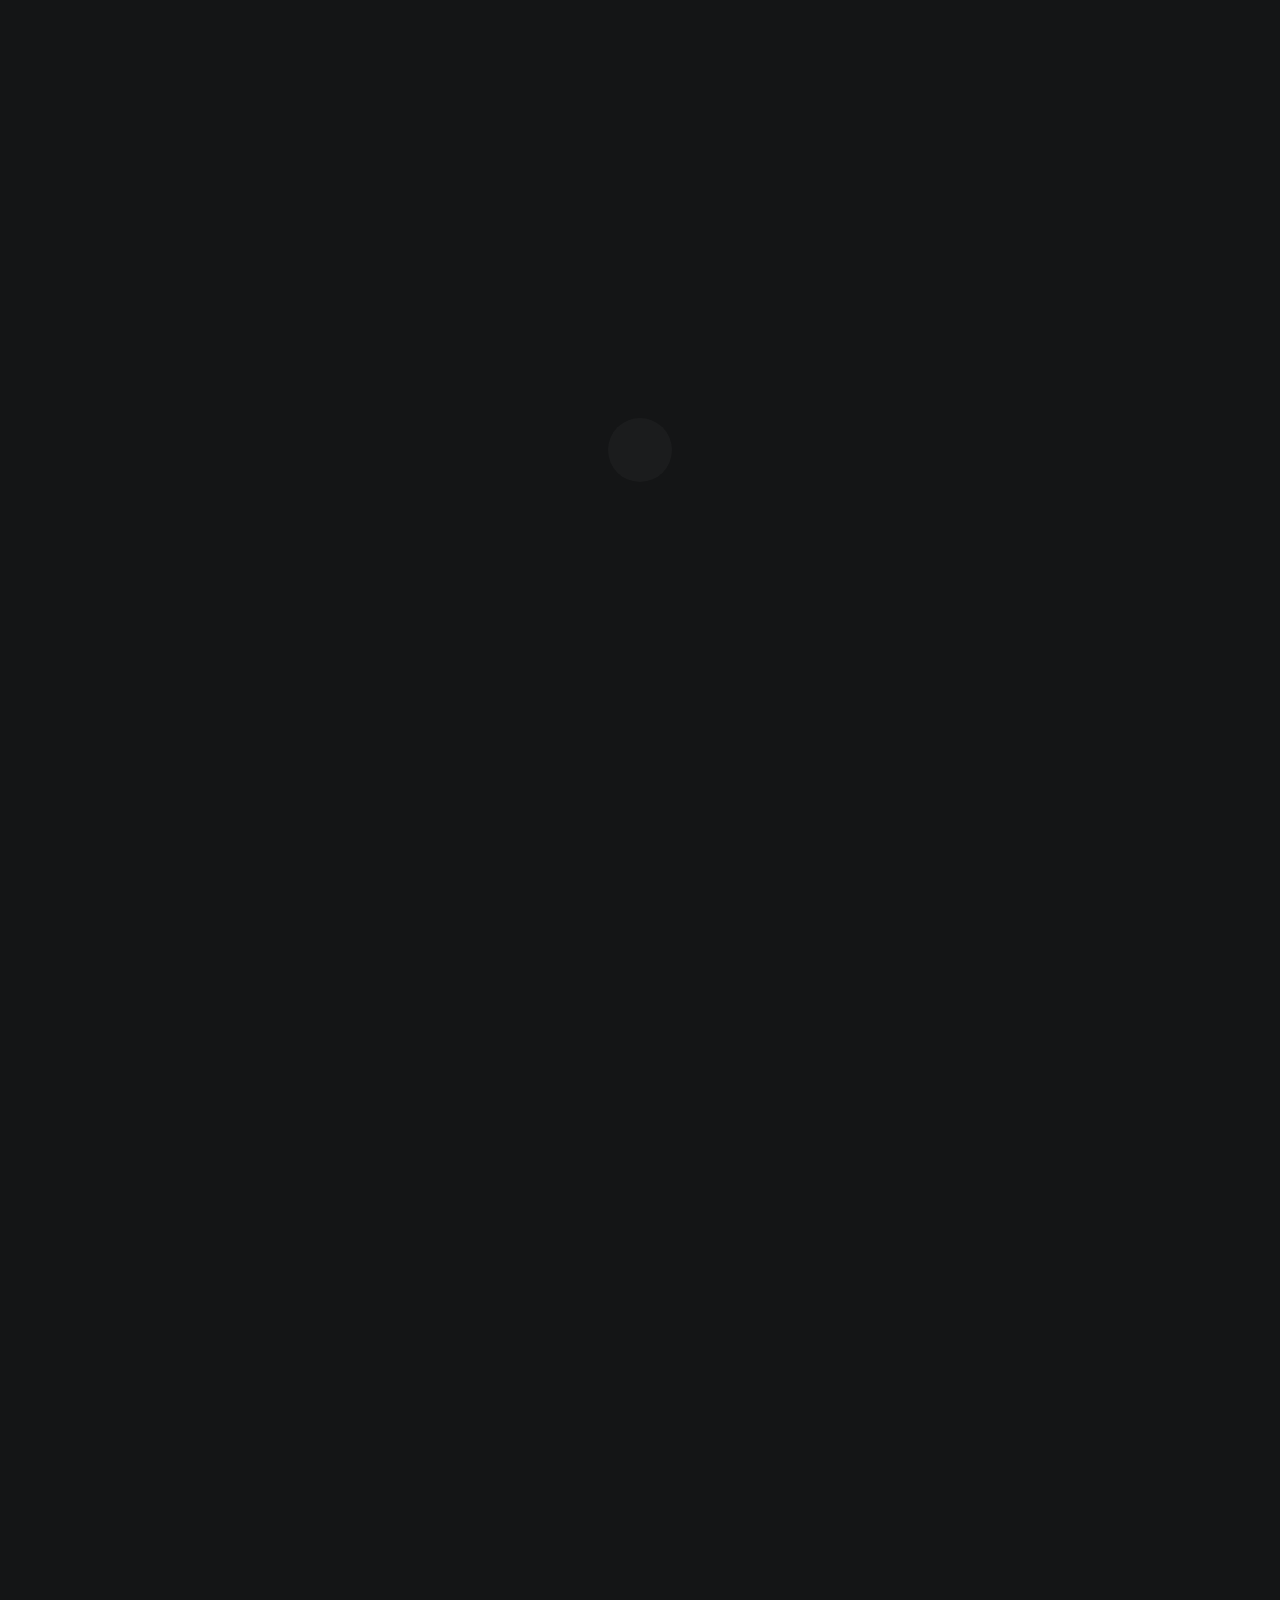
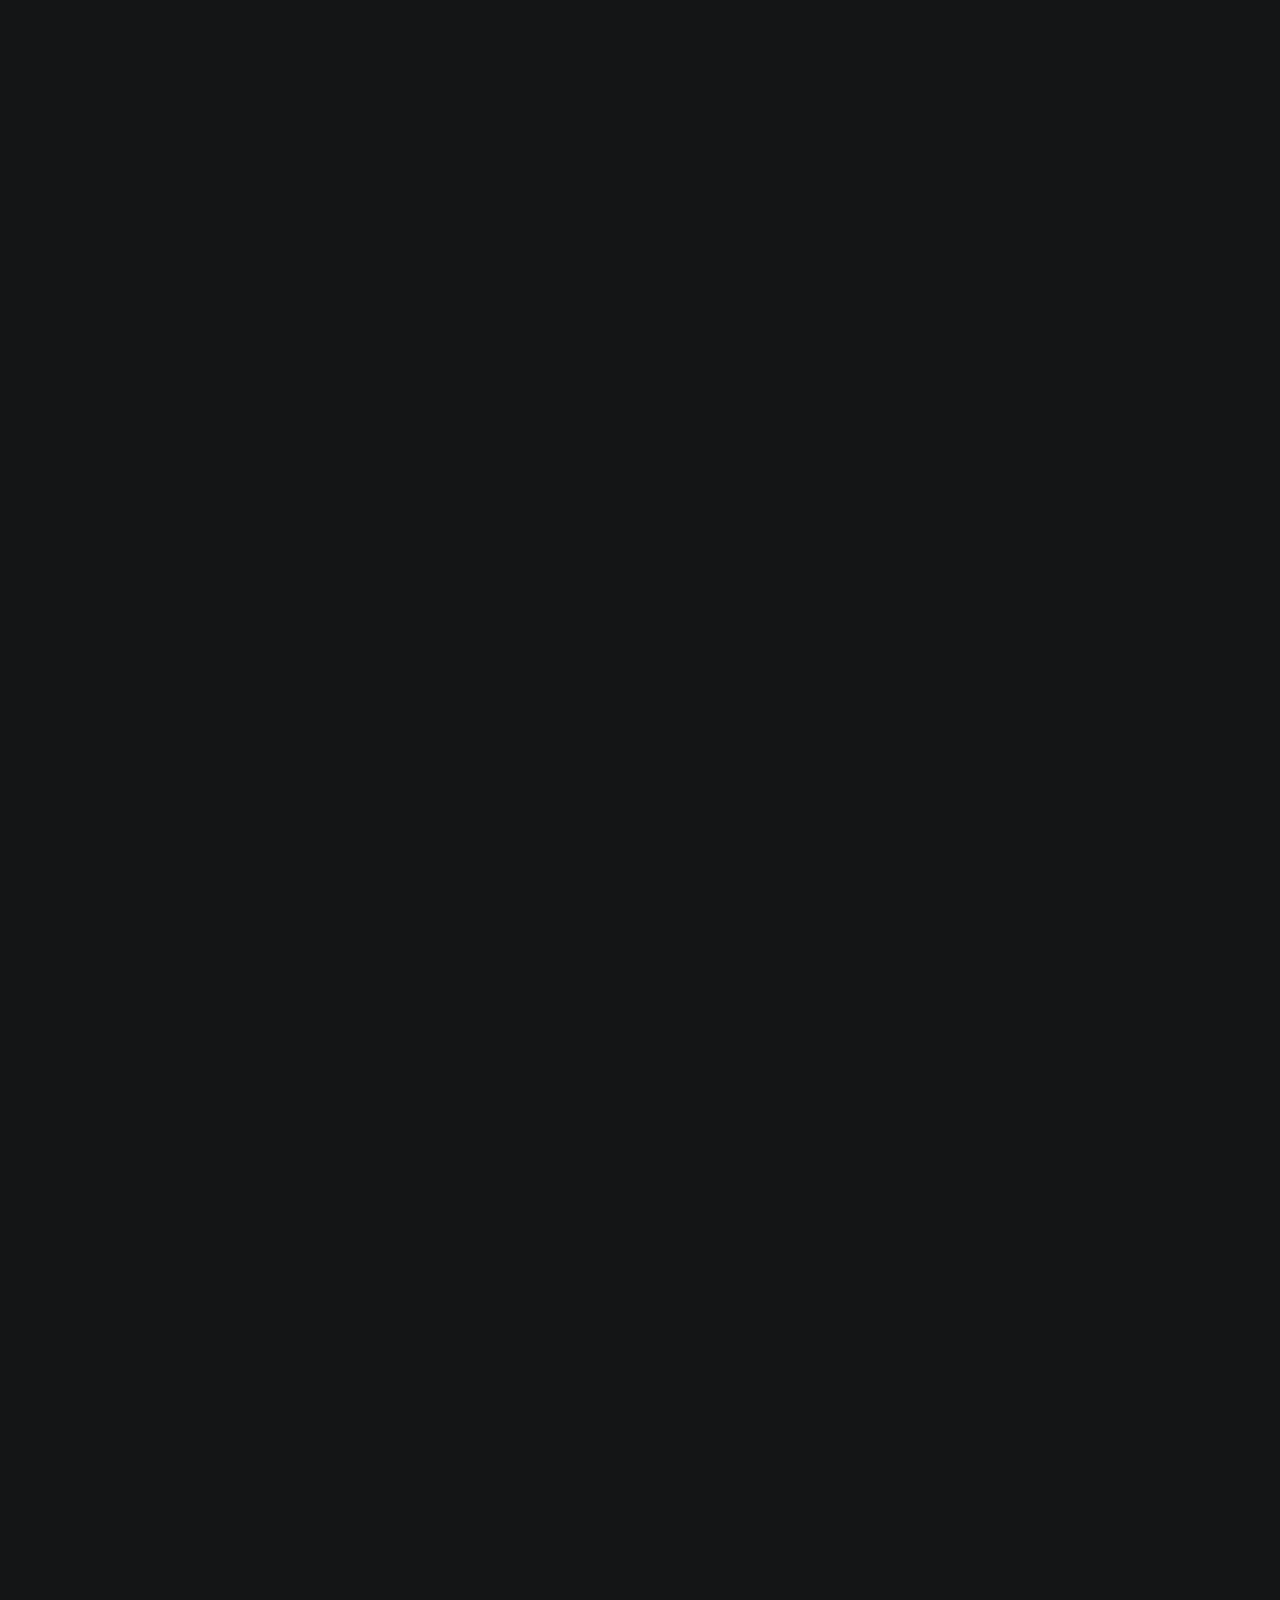
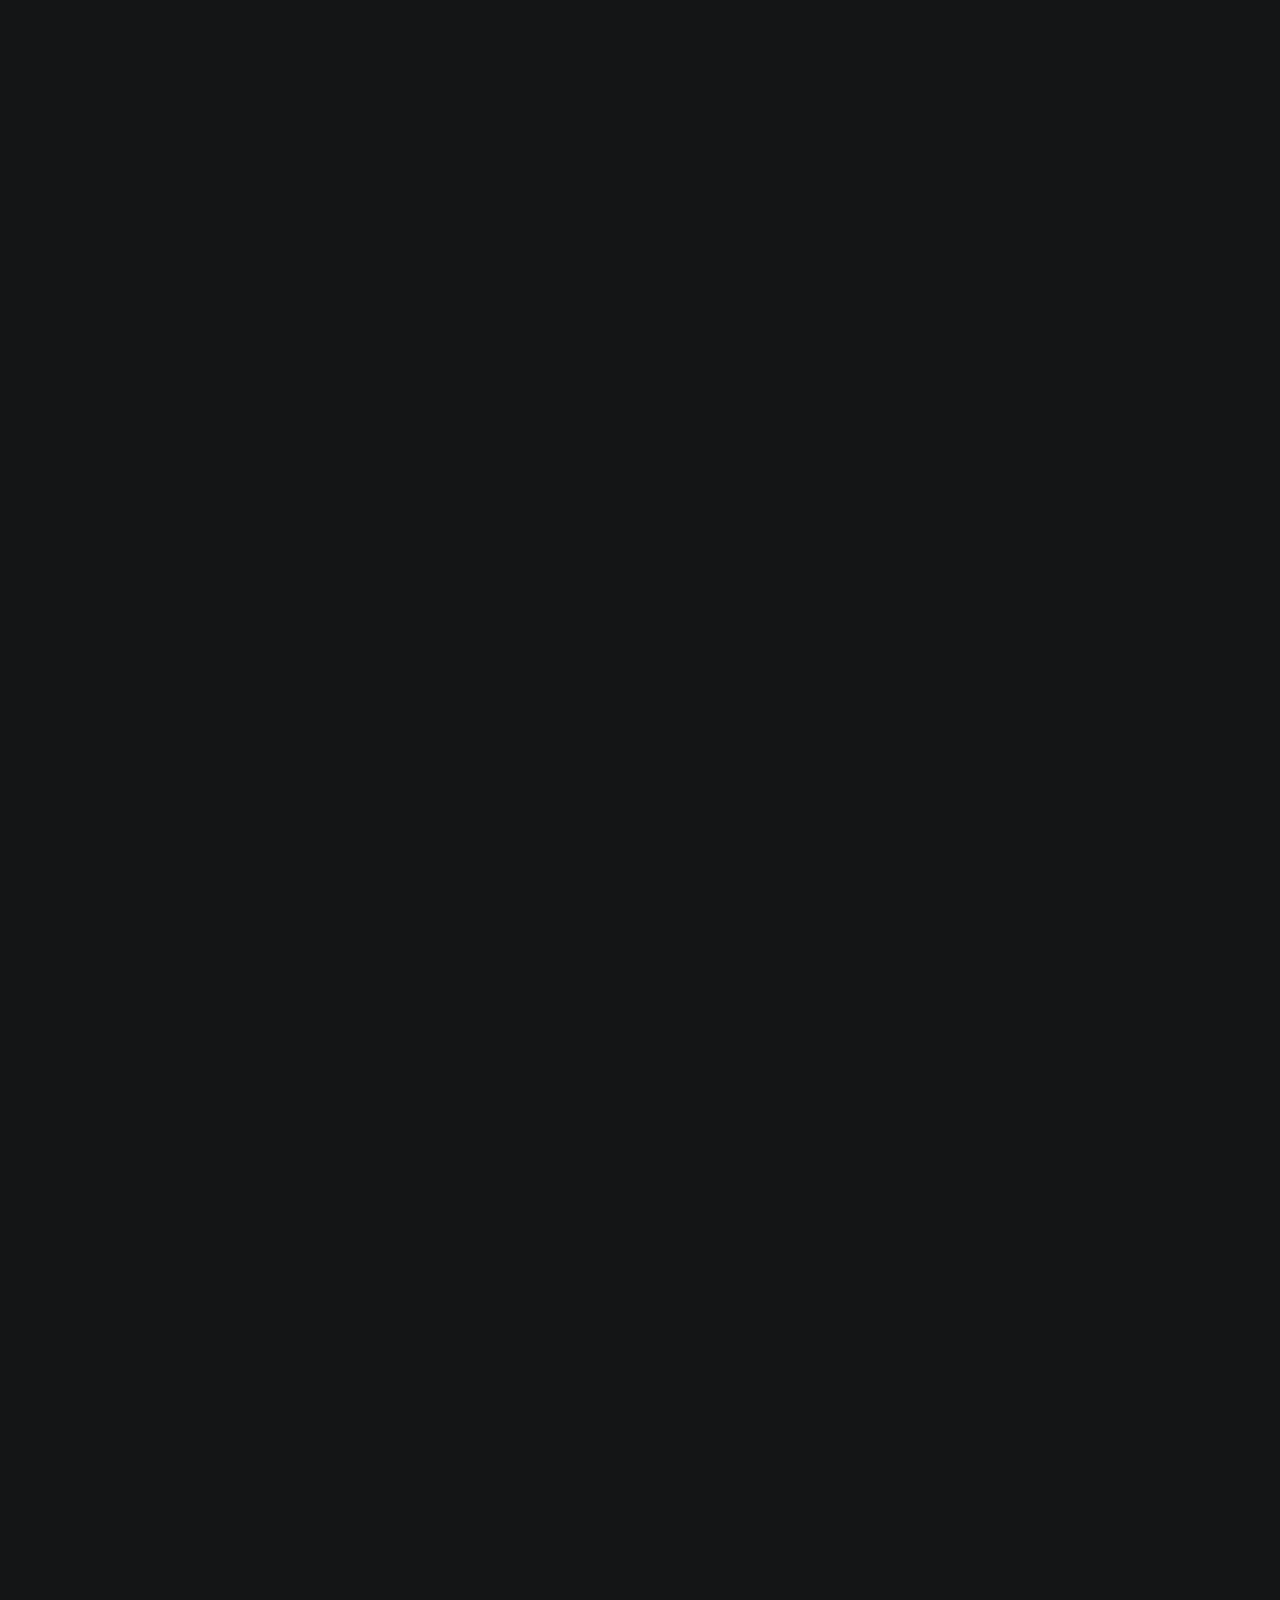
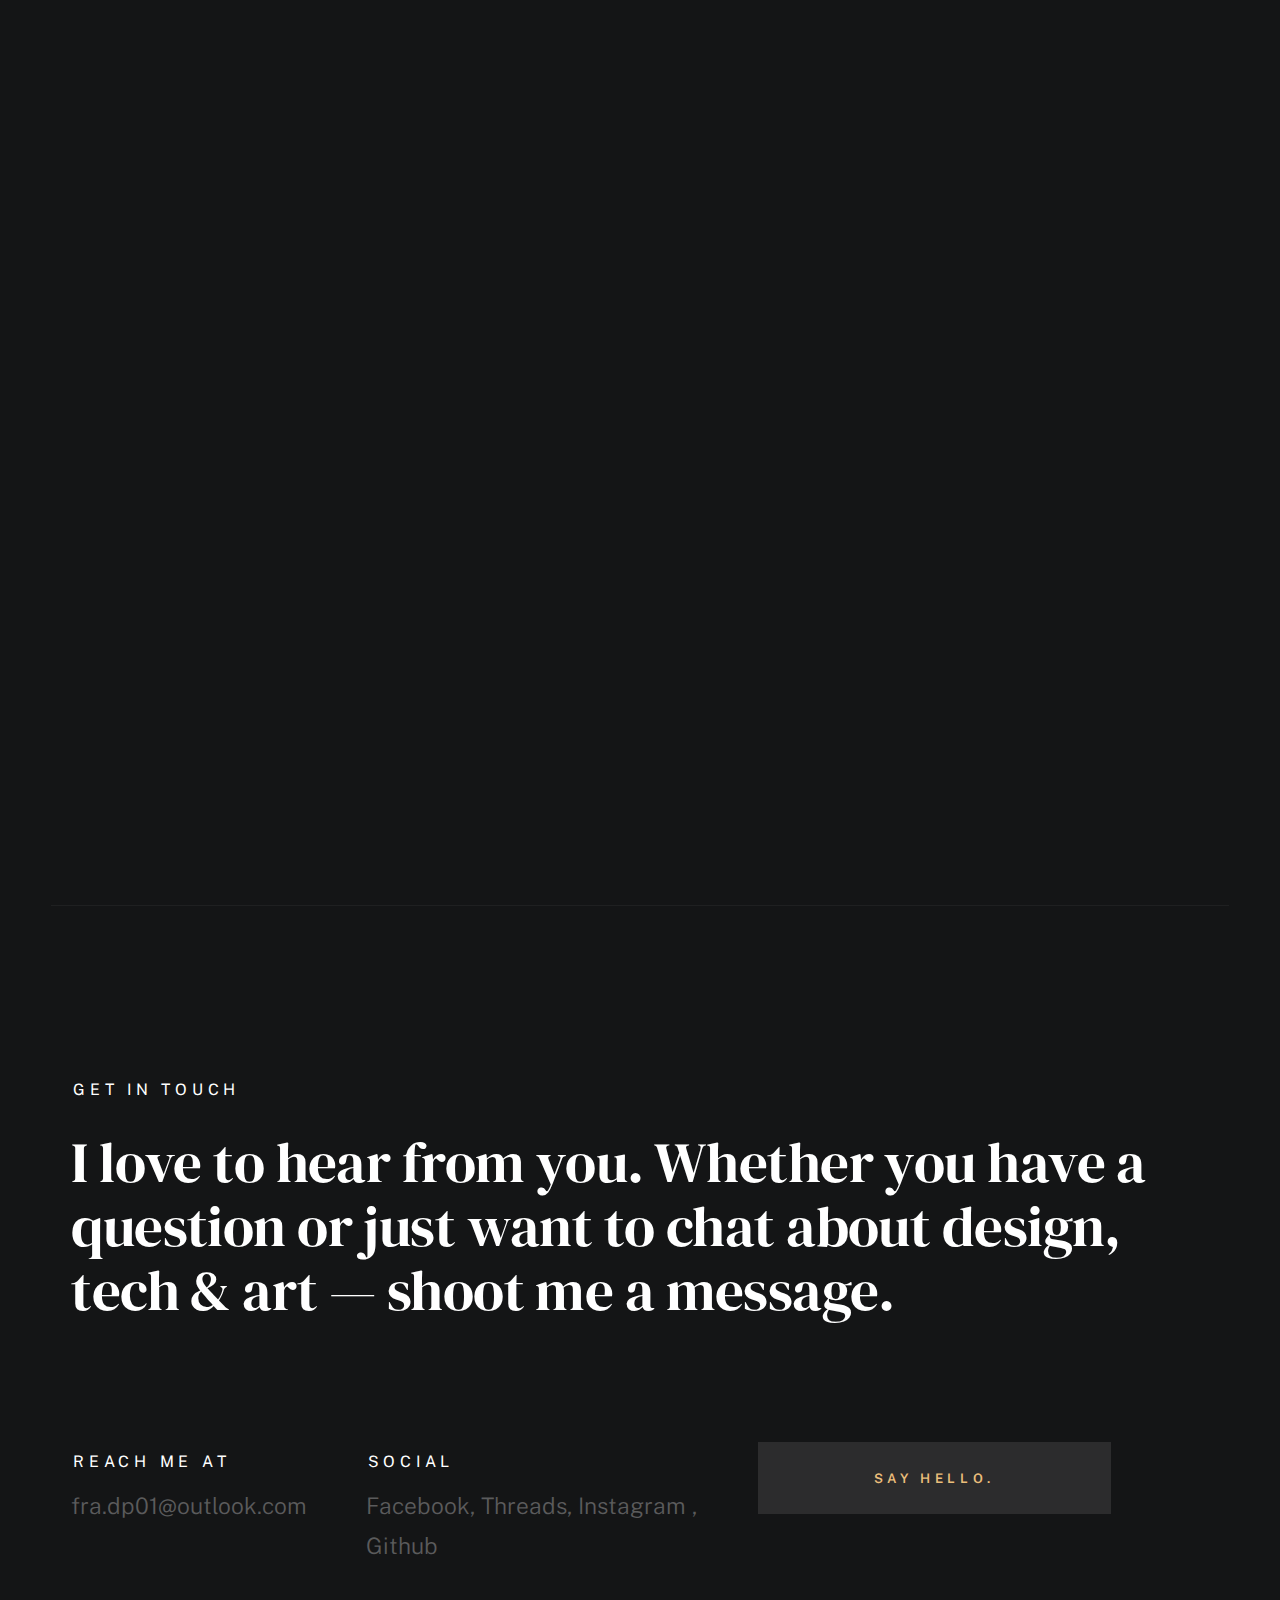
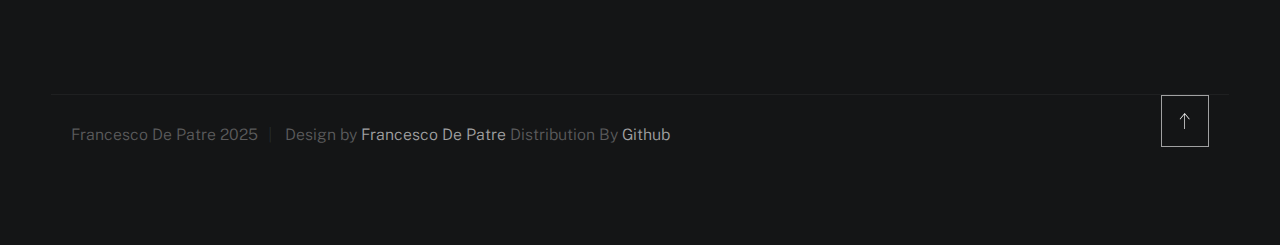
<file: index.html>
<!DOCTYPE html>
<html class="no-js ss-preload" lang="en">

<head>

    <!--- basic page needs
    ================================================== -->
    <meta charset="utf-8">
    <title>Francesco De Patre</title>
    <meta name="description" content="">
    <meta name="author" content="">

    <!-- mobile specific metas
    ================================================== -->
    <meta name="viewport" content="width=device-width, initial-scale=1">

    <!-- CSS
    ================================================== -->
    <link rel="stylesheet" href="css/vendor.css">
    <link rel="stylesheet" href="css/styles.css">

    <!-- favicons
    ================================================== -->
    <link rel="apple-touch-icon" sizes="180x180" href="apple-touch-icon.png">
    <link rel="icon" type="image/png" sizes="32x32" href="favicon-32x32.png">
    <link rel="icon" type="image/png" sizes="16x16" href="favicon-16x16.png">
    <link rel="manifest" href="site.webmanifest">

</head>

<body id="top">


    <!-- # preloader
    ================================================== -->
    <div id="preloader">
        <div id="loader">
        </div>
    </div>


    <!-- # page wrap
    ================================================== -->
    <div class="s-pagewrap">

        <div class="circles">
            <span></span>
            <span></span>
            <span></span>
            <span></span>
            <span></span>
        </div>


        <!-- ## site header 
        ================================================== -->
        <header class="s-header">

            <div class="header-mobile">
                <span class="mobile-home-link"><a href="index.html">Francesco De Patre.</a></span>
                <a class="mobile-menu-toggle" href="#0"><span>Menu</span></a>
            </div>

            <div class="row wide main-nav-wrap">
                <nav class="column lg-12 main-nav">
                    <ul>
                        <li><a href="index.html" class="home-link">Francesco De Patre.</a></li>
                        <li class="current"><a href="#intro" class="smoothscroll">Intro</a></li>
                        <li><a href="#about" class="smoothscroll">About</a></li>
                        <li><a href="#works" class="smoothscroll">Works</a></li>
                        <li><a href="#contact" class="smoothscroll">Say Hello</a></li>
                    </ul>
                </nav>
            </div>

        </header> <!-- end s-header -->


        <!-- ## main content
        ==================================================- -->
        <main class="s-content">


            <!-- ### intro
            ================================================== -->
            <section id="intro" class="s-intro target-section">

                <div class="row intro-content wide">

                    <div class="column">
                        <div class="text-pretitle with-line">
                            Hi!
                        </div>

                        <h1 class="text-huge-title">
                            I am Francesco, <br>
                            a computer, electronic <br>
                            & communication <br>
                            engineer based <br>
                            in Parma.
                        </h1>
                    </div>

                    <ul class="intro-social">
                        <li><a href="https://www.facebook.com/francesco.depatre.1">Facebook</a></li>
                        <li><a href="https://www.threads.net/@depatrefrancesco">Threads</a></li>
                        <li><a href="https://www.instagram.com/depatrefrancesco?igsh=c2s1dnR1aTkzMnVo">Instagram</a>
                        </li>
                        <li><a href="https://github.com/francescodepatre">Github</a></li>
                    </ul>

                </div> <!-- end intro content -->

                <a href="#about" class="intro-scrolldown smoothscroll">
                    <svg width="24" height="24" viewBox="0 0 24 24" xmlns="http://www.w3.org/2000/svg"
                        fill-rule="evenodd" clip-rule="evenodd">
                        <path
                            d="M11 21.883l-6.235-7.527-.765.644 7.521 9 7.479-9-.764-.645-6.236 7.529v-21.884h-1v21.883z" />
                    </svg>
                </a>

            </section> <!-- end s-intro -->


            <!-- ### about
            ================================================== -->
            <section id="about" class="s-about target-section">


                <div class="row about-info wide" data-animate-block>

                    <div class="column lg-6 md-12 about-info__pic-block">
                        <img src="images/image.jpg" srcset="images/image.jpg 1x, images/image@2x.jpg 2x" alt=""
                            class="about-info__pic" data-animate-el>
                    </div>

                    <div class="column lg-6 md-12">
                        <div class="about-info__text">

                            <h2 class="text-pretitle with-line" data-animate-el>
                                About
                            </h2>
                            <p class="attention-getter" data-animate-el>
                                Francesco De Patre is an engineering student and a member of the UNIPR Racing Team,
                                working on projects related to Formula SAE. He specializes in embedded systems,
                                robotics, and multimodal data fusion, with experience in STM32 development,
                                CAN bus communication, and deep learning for sensor-based applications.
                                His projects include Kinect-based perception, real-time data processing,
                                and robotic arm control.
                                He also develops dashboards and interfaces,
                                integrating technologies like MATLAB, Unreal Engine, and React.
                            </p>
                            <a href="https://mega.nz/file/0eM1GJ4D#3xk6faY8Q5_Gwvxctgxtp8uO-a5we8uFuvo6suXUa3U" class="btn btn--medium u-fullwidth" data-animate-el>Download CV</a>

                        </div>
                    </div>
                </div> <!-- about-info -->


                <div class="row about-expertise" data-animate-block>
                    <div class="column lg-12">

                        <h2 class="text-pretitle" data-animate-el>Expertise</h2>

                        <ul class="skills-list h1" data-animate-el>
                            <li>Embedded Systems</li>
                            <li>Data Fusion</li>
                            <li>Real-time processing</li>
                            <li>Web development</li>
                            <li>Project management</li>
                            <li>YOLO-based Detection</li>
                        </ul>

                    </div>
                </div> <!-- end about-expertise -->


                <div class="row about-timelines" data-animate-block>

                    <div class="column lg-6 tab-12">

                        <h2 class="text-pretitle" data-animate-el>
                            Experience
                        </h2>

                        <div class="timeline" data-animate-el>

                            <div class="timeline__block">
                                <div class="timeline__bullet"></div>
                                <div class="timeline__header">
                                    <h4 class="timeline__title">Unipr Racing Team</h3>
                                        <h5 class="timeline__meta">Head of Software Departement</h5>
                                        <p class="timeline__timeframe">November 2024 - Present</p>
                                </div>
                                <div class="timeline__desc">
                                    <p>As the Software Manager for the UNIPR Racing Team, Francesco De Patre is
                                        responsible for overseeing the development and integration of software systems
                                        for the team’s Formula SAE car. His role includes designing and implementing
                                        embedded systems, managing CAN bus communication, and developing tools for data
                                        analysis and real-time monitoring. He ensures seamless collaboration between
                                        hardware and software components while optimizing performance and reliability.
                                        Francesco also leads the team’s software projects, coordinating with other
                                        departments to deliver innovative solutions that enhance the car’s functionality
                                        and competitiveness.</p>
                                </div>
                            </div>

                            <div class="timeline__block">
                                <div class="timeline__bullet"></div>
                                <div class="timeline__header">
                                    <h4 class="timeline__title">Unipr Racing Team</h4>
                                    <h5 class="timeline__meta">Member of Software Departement</h5>
                                    <p class="timeline__timeframe">May 2024 - November 2024</p>
                                </div>
                                <div class="timeline__desc">
                                    <p>As a member of the UNIPR Racing Team, Francesco De Patre contributes to the
                                        development of the team’s Formula SAE car by focusing on software and embedded
                                        systems. His responsibilities include programming, implementing CAN bus
                                        communication, and assisting in the design of electronic systems to optimize
                                        vehicle performance. He collaborates with team members across various
                                        disciplines to ensure seamless integration of hardware and software,
                                        contributing to the overall success of the project.</p>
                                </div>
                            </div>

                        </div> <!-- end timeline -->

                    </div> <!-- end column -->

                    <div class="column lg-6 tab-12">

                        <h2 class="text-pretitle" data-animate-el>
                            Education
                        </h2>

                        <div class="timeline" data-animate-el>

                            <div class="timeline__block">
                                <div class="timeline__bullet"></div>
                                <div class="timeline__header">
                                    <h4 class="timeline__title">University of Parma</h3>
                                        <h5 class="timeline__meta">Master's Degree in Computer Engineering</h5>
                                        <p class="timeline__timeframe">Present</p>
                                </div>
                                <div class="timeline__desc">
                                    <p>The Master’s Degree in Computer Engineering (LM-32) at the University of Parma
                                        (UNIPR) provides advanced knowledge in software engineering, artificial
                                        intelligence, cybersecurity, data science, and embedded systems. The program
                                        emphasizes both theoretical foundations and practical applications, offering
                                        specialized courses in machine learning, cloud computing, IoT, and
                                        high-performance computing. Students develop skills in designing and managing
                                        complex IT systems, preparing for careers in research, software development, and
                                        innovation in fields such as automation, AI, and cybersecurity. The degree also
                                        provides a strong foundation for doctoral studies or high-level industry
                                        positions.</p>
                                </div>
                            </div>

                            <div class="timeline__block">
                                <div class="timeline__bullet"></div>
                                <div class="timeline__header">
                                    <h4 class="timeline__title">University of Parma</h3>
                                        <h5 class="timeline__meta">Bachelor's Degree in Computer, Electronic and
                                            Communication Engineering</h5>
                                        <p class="timeline__timeframe">December 2024</p>
                                </div>
                                <div class="timeline__desc">
                                    <p>The Bachelor’s Degree in Electronic and Telecommunication Engineering (IET) at
                                        the University of Parma (UNIPR) provides a strong foundation in electronics,
                                        telecommunications, and information technologies. The program covers key areas
                                        such as circuit design, digital systems, signal processing, communication
                                        networks, and embedded systems. Students gain both theoretical knowledge and
                                        practical experience through laboratory activities and project-based learning.
                                        The course prepares graduates for careers in various sectors, including
                                        telecommunications, automation, and embedded systems development, or for further
                                        studies in engineering and related fields.</p>
                                </div>
                            </div>

                            <div class="timeline__block">
                                <div class="timeline__bullet"></div>
                                <div class="timeline__header">
                                    <h4 class="timeline__title">ITC Pascal Comi Forti</h4>
                                    <h5 class="timeline__meta">High School diploma in corporate information systems</h5>
                                    <p class="timeline__timeframe">June 2020</p>
                                </div>
                                <div class="timeline__desc">
                                    <p>The Diploma in Information Systems and Business Administration (SIA) from the
                                        Pascal Institute in Teramo focuses on the integration of technology and business
                                        management. It provides students with a strong foundation in computer science,
                                        programming, and information systems, alongside essential knowledge in
                                        economics, accounting, and business operations. Graduates are equipped with
                                        skills to analyze, design, and manage IT solutions to support organizational
                                        processes and decision-making. The program emphasizes both technical proficiency
                                        and managerial insight, preparing students for roles in IT and business
                                        environments or further studies in related fields.</p>
                                </div>
                            </div>

                        </div> <!-- end timeline -->

                    </div> <!-- end column -->


                </div> <!-- end about-timelines -->

            </section> <!-- end s-about -->


            <!-- ### works
            ================================================== -->
            <section id="works" class="s-works target-section">


                <div class="row works-portfolio">

                    <div class="column lg-12" data-animate-block>

                        <h2 class="text-pretitle" data-animate-el>
                            Recent Works
                        </h2>
                        <p class="h1" data-animate-el>
                            Here are some of my favorite projects I have done lately. Feel free to check them out.
                        </p>

                        <ul class="folio-list row block-lg-one-half block-stack-on-1000">

                            <li class="folio-list__item column" data-animate-el>
                                <a class="folio-list__item-link" href="#modal-01">
                                    <div class="folio-list__item-pic">
                                        <img src="images/portfolio/detector.jpeg"
                                            srcset="images/portfolio/detector.jpeg 1x, images/portfolio/detector@2x.jpeg 2x"
                                            alt="">
                                    </div>

                                    <div class="folio-list__item-text">
                                        <div class="folio-list__item-cat">
                                            Framework
                                        </div>
                                        <div class="folio-list__item-title">
                                            Face Detector.
                                        </div>
                                    </div>
                                </a>
                                <a class="folio-list__proj-link" href="#" title="project link">
                                    <svg width="15" height="15" viewBox="0 0 15 15" fill="none"
                                        xmlns="http://www.w3.org/2000/svg">
                                        <path
                                            d="M8.14645 3.14645C8.34171 2.95118 8.65829 2.95118 8.85355 3.14645L12.8536 7.14645C13.0488 7.34171 13.0488 7.65829 12.8536 7.85355L8.85355 11.8536C8.65829 12.0488 8.34171 12.0488 8.14645 11.8536C7.95118 11.6583 7.95118 11.3417 8.14645 11.1464L11.2929 8H2.5C2.22386 8 2 7.77614 2 7.5C2 7.22386 2.22386 7 2.5 7H11.2929L8.14645 3.85355C7.95118 3.65829 7.95118 3.34171 8.14645 3.14645Z"
                                            fill="currentColor" fill-rule="evenodd" clip-rule="evenodd"></path>
                                    </svg>
                                </a>
                            </li> <!--end folio-list__item -->

                            <li class="folio-list__item column" data-animate-el>
                                <a class="folio-list__item-link" href="#modal-02">
                                    <div class="folio-list__item-pic">
                                        <img src="images/portfolio/winery.jpg"
                                            srcset="images/portfolio/winery.jpg 1x, images/portfolio/winery@2x.jpg 2x"
                                            alt="">
                                    </div>

                                    <div class="folio-list__item-text">
                                        <div class="folio-list__item-cat">
                                            Software
                                        </div>
                                        <div class="folio-list__item-title">
                                            Winery App.
                                        </div>
                                    </div>
                                </a>
                                <a class="folio-list__proj-link" href="#" title="project link">
                                    <svg width="15" height="15" viewBox="0 0 15 15" fill="none"
                                        xmlns="http://www.w3.org/2000/svg">
                                        <path
                                            d="M8.14645 3.14645C8.34171 2.95118 8.65829 2.95118 8.85355 3.14645L12.8536 7.14645C13.0488 7.34171 13.0488 7.65829 12.8536 7.85355L8.85355 11.8536C8.65829 12.0488 8.34171 12.0488 8.14645 11.8536C7.95118 11.6583 7.95118 11.3417 8.14645 11.1464L11.2929 8H2.5C2.22386 8 2 7.77614 2 7.5C2 7.22386 2.22386 7 2.5 7H11.2929L8.14645 3.85355C7.95118 3.65829 7.95118 3.34171 8.14645 3.14645Z"
                                            fill="currentColor" fill-rule="evenodd" clip-rule="evenodd"></path>
                                    </svg>
                                </a>
                            </li> <!--end folio-list__item -->

                            <li class="folio-list__item column" data-animate-el>
                                <a class="folio-list__item-link" href="#modal-03">
                                    <div class="folio-list__item-pic">
                                        <img src="images/portfolio/bike.jpg"
                                            srcset="images/portfolio/bike.jpg 1x, images/portfolio/bike@2x.jpg 2x"
                                            alt="">
                                    </div>

                                    <div class="folio-list__item-text">
                                        <div class="folio-list__item-cat">
                                            Ecommerce
                                        </div>
                                        <div class="folio-list__item-title">
                                            BikeHeaven.
                                        </div>
                                    </div>
                                </a>
                                <a class="folio-list__proj-link" href="#" title="project link">
                                    <svg width="15" height="15" viewBox="0 0 15 15" fill="none"
                                        xmlns="http://www.w3.org/2000/svg">
                                        <path
                                            d="M8.14645 3.14645C8.34171 2.95118 8.65829 2.95118 8.85355 3.14645L12.8536 7.14645C13.0488 7.34171 13.0488 7.65829 12.8536 7.85355L8.85355 11.8536C8.65829 12.0488 8.34171 12.0488 8.14645 11.8536C7.95118 11.6583 7.95118 11.3417 8.14645 11.1464L11.2929 8H2.5C2.22386 8 2 7.77614 2 7.5C2 7.22386 2.22386 7 2.5 7H11.2929L8.14645 3.85355C7.95118 3.65829 7.95118 3.34171 8.14645 3.14645Z"
                                            fill="currentColor" fill-rule="evenodd" clip-rule="evenodd"></path>
                                    </svg>
                                </a>
                            </li> <!--end folio-list__item -->

                            <li class="folio-list__item column" data-animate-el>
                                <a class="folio-list__item-link" href="#modal-04">
                                    <div class="folio-list__item-pic">
                                        <img src="images/portfolio/wea.jpg"
                                            srcset="images/portfolio/wea.jpg 1x, images/portfolio/wea@2x.jpg 2x" alt="">
                                    </div>

                                    <div class="folio-list__item-text">
                                        <div class="folio-list__item-cat">
                                            Software
                                        </div>
                                        <div class="folio-list__item-title">
                                            WeatherMeaurements.
                                        </div>
                                    </div>
                                </a>
                                <a class="folio-list__proj-link" href="#" title="project link">
                                    <svg width="15" height="15" viewBox="0 0 15 15" fill="none"
                                        xmlns="http://www.w3.org/2000/svg">
                                        <path
                                            d="M8.14645 3.14645C8.34171 2.95118 8.65829 2.95118 8.85355 3.14645L12.8536 7.14645C13.0488 7.34171 13.0488 7.65829 12.8536 7.85355L8.85355 11.8536C8.65829 12.0488 8.34171 12.0488 8.14645 11.8536C7.95118 11.6583 7.95118 11.3417 8.14645 11.1464L11.2929 8H2.5C2.22386 8 2 7.77614 2 7.5C2 7.22386 2.22386 7 2.5 7H11.2929L8.14645 3.85355C7.95118 3.65829 7.95118 3.34171 8.14645 3.14645Z"
                                            fill="currentColor" fill-rule="evenodd" clip-rule="evenodd"></path>
                                    </svg>
                                </a>
                            </li> <!--end folio-list__item -->

                            <li class="folio-list__item column" data-animate-el>
                                <a class="folio-list__item-link" href="#modal-05">
                                    <div class="folio-list__item-pic">
                                        <img src="images/portfolio/art.jpeg"
                                            srcset="images/portfolio/art.jpeg 1x, images/portfolio/art@2x.jpeg 2x"
                                            alt="">
                                    </div>

                                    <div class="folio-list__item-text">
                                        <div class="folio-list__item-cat">
                                            Web Page
                                        </div>
                                        <div class="folio-list__item-title">
                                            ArtGallery.
                                        </div>
                                    </div>
                                </a>
                                <a class="folio-list__proj-link" href="#" title="project link">
                                    <svg width="15" height="15" viewBox="0 0 15 15" fill="none"
                                        xmlns="http://www.w3.org/2000/svg">
                                        <path
                                            d="M8.14645 3.14645C8.34171 2.95118 8.65829 2.95118 8.85355 3.14645L12.8536 7.14645C13.0488 7.34171 13.0488 7.65829 12.8536 7.85355L8.85355 11.8536C8.65829 12.0488 8.34171 12.0488 8.14645 11.8536C7.95118 11.6583 7.95118 11.3417 8.14645 11.1464L11.2929 8H2.5C2.22386 8 2 7.77614 2 7.5C2 7.22386 2.22386 7 2.5 7H11.2929L8.14645 3.85355C7.95118 3.65829 7.95118 3.34171 8.14645 3.14645Z"
                                            fill="currentColor" fill-rule="evenodd" clip-rule="evenodd"></path>
                                    </svg>
                                </a>
                            </li> <!--end folio-list__item -->

                            <li class="folio-list__item column" data-animate-el>
                                <a class="folio-list__item-link" href="#modal-06">
                                    <div class="folio-list__item-pic">
                                        <img src="images/portfolio/kine.jpg"
                                            srcset="images/portfolio/kine.jpg 1x, images/portfolio/kin@2x.jpg 2x"
                                            alt="">
                                    </div>

                                    <div class="folio-list__item-text">
                                        <div class="folio-list__item-cat">
                                            Framework
                                        </div>
                                        <div class="folio-list__item-title">
                                            KinectDetection.
                                        </div>
                                    </div>
                                </a>
                                <a class="folio-list__proj-link" href="#" title="project link">
                                    <svg width="15" height="15" viewBox="0 0 15 15" fill="none"
                                        xmlns="http://www.w3.org/2000/svg">
                                        <path
                                            d="M8.14645 3.14645C8.34171 2.95118 8.65829 2.95118 8.85355 3.14645L12.8536 7.14645C13.0488 7.34171 13.0488 7.65829 12.8536 7.85355L8.85355 11.8536C8.65829 12.0488 8.34171 12.0488 8.14645 11.8536C7.95118 11.6583 7.95118 11.3417 8.14645 11.1464L11.2929 8H2.5C2.22386 8 2 7.77614 2 7.5C2 7.22386 2.22386 7 2.5 7H11.2929L8.14645 3.85355C7.95118 3.65829 7.95118 3.34171 8.14645 3.14645Z"
                                            fill="currentColor" fill-rule="evenodd" clip-rule="evenodd"></path>
                                    </svg>
                                </a>
                            </li> <!--end folio-list__item -->

                        </ul> <!-- end folio-list -->

                    </div> <!-- end column -->


                    <!-- Modal Templates Popup
                    -------------------------------------------- -->
                    <div id="modal-01" hidden>
                        <div class="modal-popup">
                            <img src="images/portfolio/gallery/detector.jpeg" alt="">

                            <div class="modal-popup__desc">
                                <h5>Face Detector</h5>
                                <p>The 3D Perception Project focuses on utilizing depth and RGB data from Kinect sensors
                                    to enhance object detection and distance estimation. The project involves processing
                                    sensor data in real-time, combining it with GPS and compass information to create an
                                    accurate 3D map of the environment. The goal is to develop a multimodal system
                                    capable of updating its spatial understanding and improving the interaction with
                                    objects and people in the field of robotics and autonomous systems.</p>
                            </div>

                            <a href="https://github.com/francescodepatre/3DPerceptionV3.git"
                                class="modal-popup__details">Project link</a>
                        </div>
                    </div> <!-- end modal -->

                    <div id="modal-02" hidden>
                        <div class="modal-popup">
                            <img src="images/portfolio/gallery/winery.jpg" alt="">

                            <div class="modal-popup__desc">
                                <h5>The Winery App</h5>
                                <p>Winery is a Java-based client/server application for the buying and selling of wine.
                                    The platform connects wine producers, distributors, and consumers, facilitating
                                    seamless transactions. It features a user-friendly interface where users can view
                                    available wine products, place orders, and manage their purchases. The client/server
                                    architecture ensures data consistency and secure communication between users and the
                                    server, making the wine trading process efficient and reliable.</p>

                            </div>

                            <a href="https://github.com/francescodepatre/Winery.git"
                                class="modal-popup__details">Project link</a>
                        </div>
                    </div> <!-- end modal -->

                    <div id="modal-03" hidden>
                        <div class="modal-popup">
                            <img src="images/portfolio/gallery/bike.jpg" alt="">

                            <div class="modal-popup__desc">
                                <h5>Bike Heaven</h5>
                                <p>BikeHeaven is an e-commerce platform developed using React, designed to provide an
                                    intuitive and seamless online shopping experience for bicycles and cycling
                                    accessories. The website allows users to browse, filter, and purchase products,
                                    while also offering features like user authentication, a shopping cart, and a secure
                                    payment gateway. The platform is built with a modern, responsive design to ensure
                                    optimal performance across all devices, aimed at improving the online buying
                                    experience for cycling enthusiasts.</p>
                            </div>

                            <a href="https://github.com/francescodepatre/BikeHeaven.git"
                                class="modal-popup__details">Project link</a>
                        </div>
                    </div> <!-- end modal -->

                    <div id="modal-04" hidden>
                        <div class="modal-popup">
                            <img src="images/portfolio/gallery/wea.jpg" alt="">

                            <div class="modal-popup__desc">
                                <h5>Weather Meaurements</h5>
                                <p>The Weather Data Collection and Storage App is a Java-based application that collects
                                    meteorological data, including temperature, humidity, wind speed, and pressure, from
                                    various sensors. The app allows users to store this data and access it for analysis
                                    and reporting. It features a client/server architecture, where data is sent from the
                                    client application to a central server for storage and retrieval. The app also
                                    allows users to visualize historical data trends and save them for future reference.
                                </p>
                            </div>

                            <a href="https://github.com/francescodepatre/InternatoLaboratorio.git"
                                class="modal-popup__details">Project link</a>
                        </div>
                    </div> <!-- end modal -->

                    <div id="modal-05" hidden>
                        <div class="modal-popup">

                            <img src="images/portfolio/gallery/art.jpeg" alt="">

                            <div class="modal-popup__desc">
                                <h5>Art Gallery</h5>
                                <p>The Art Gallery Web Page is an online platform designed to showcase and sell
                                    artworks. The website features an interactive gallery where users can view artwork
                                    details, browse different categories, and access artist profiles. It integrates
                                    features like image galleries, information pages, and a simple contact form. The
                                    page is designed with an aesthetically pleasing and minimalist layout to highlight
                                    the art and create a pleasant browsing experience for visitors.</p>

                            </div>

                            <a href="https://github.com/francescodepatre/BasiDatiWeb.git"
                                class="modal-popup__details">Project link</a>
                        </div>
                    </div> <!-- end modal -->

                    <div id="modal-06" hidden>
                        <div class="modal-popup">
                            <img src="images/portfolio/gallery/kin.jpg" alt="">

                            <div class="modal-popup__desc">
                                <h5>Kinect Detection</h5>
                                <p>The Face Detection with Kinect project involves integrating Kinect’s RGB and depth
                                    data to improve facial distance estimation. The system uses a pre-trained ResNet18
                                    neural network for feature extraction and combines the extracted features with
                                    numeric data such as GPS and orientation for more accurate predictions. The project
                                    focuses on refining the accuracy of the model by comparing predictions with ground
                                    truth data and evaluating the system’s performance through error analysis.</p>

                            </div>

                            <a href="https://github.com/francescodepatre/3DPeceptionKinect.git"
                                class="modal-popup__details">Project link</a>
                        </div>
                    </div> <!-- end modal -->

                </div> <!-- end works-portfolio -->

            </section> <!-- end s-works -->


            <!-- ### contact
            ================================================== -->
            <section id="contact" class="s-contact target-section">

                <div class="row contact-top">
                    <div class="column lg-12">
                        <h2 class="text-pretitle">
                            Get In Touch
                        </h2>

                        <p class="h1">
                            I love to hear from you.
                            Whether you have a question or just
                            want to chat about design, tech & art — shoot me a message.
                        </p>
                    </div>
                </div> <!-- end contact-top -->

                <div class="row contact-bottom">
                    <div class="column lg-3 md-5 tab-6 stack-on-550 contact-block">
                        <h3 class="text-pretitle">Reach me at</h3>
                        <p class="contact-links">
                            <a href="mailto:fra.dp01@outlook.com" class="mailtoui">fra.dp01@outlook.com</a> <br>
                        </p>
                    </div>
                    <div class="column lg-4 md-5 tab-6 stack-on-550 contact-block">
                        <h3 class="text-pretitle">Social</h3>
                        <ul class="contact-social">
                            <li><a href="https://www.facebook.com/francesco.depatre.1">Facebook</a></li>
                            <li><a href="https://www.threads.net/@depatrefrancesco">Threads</a></li>
                            <li><a href="https://www.instagram.com/depatrefrancesco?igsh=c2s1dnR1aTkzMnVo">Instagram</a>
                            </li>
                            <li><a href="https://github.com/francescodepatre">Github</a></li>
                        </ul>
                    </div>
                    <div class="column lg-4 md-12 contact-block">
                        <a href="mailto:fra.dp01@outlook.com"
                            class="mailtoui btn btn--medium u-fullwidth contact-btn">Say Hello.</a>
                    </div>
                </div> <!-- end contact-bottom -->

            </section> <!-- end contact -->

        </main> <!-- end s-content -->


        <!-- ## footer
        ================================================== -->
        <footer class="s-footer">

            <div class="row">
                <div class="column ss-copyright">
                    <span>Francesco De Patre 2025</span>
                    <span>Design by <a href="https://www.github.com/">Francesco De Patre</a> Distribution By <a
                            href="https://github.com">Github</a></span>
                </div>

                <div class="ss-go-top">
                    <a class="smoothscroll" title="Back to Top" href="#top">
                        <svg xmlns="http://www.w3.org/2000/svg" viewBox="0 0 24 24" fill-rule="evenodd"
                            clip-rule="evenodd">
                            <path
                                d="M11 2.206l-6.235 7.528-.765-.645 7.521-9 7.479 9-.764.646-6.236-7.53v21.884h-1v-21.883z" />
                        </svg>
                    </a>
                </div>
            </div>

        </footer> <!-- end s-footer -->

    </div> <!-- end -s-pagewrap -->


    <!-- Java Script
    ================================================== -->
    <script src="js/plugins.js"></script>
    <script src="js/main.js"></script>

</body>

</html>
</file>
<file: css/vendor.css>
/* ===================================================================
 * Theme Third-party Stylesheets
 * Template Ver. 1.0.0
 * 02-16-2021
 * -------------------------------------------------------------------
 *
 * TOC:
 * 
 * # PrismJS 1.20.0
 * # Swiper 6.4.5
 * # Basiclightbox
 * 
 * ------------------------------------------------------------------- */



/* ===================================================================
 * # PrismJS 1.20.0
 *   https://prismjs.com/download.html#themes=prism-tomorrow&languages=markup+css+clike+javascript+markup-templating+php
 *   
 *   prism.js tomorrow night eighties for JavaScript, CoffeeScript, CSS and HTML
 *   Based on https://github.com/chriskempson/tomorrow-theme
 *   @author Rose Pritchard
 * ------------------------------------------------------------------- */

code[class*="language-"],
pre[class*="language-"] {
    color           : #ccc;
    background      : none;
    font-family     : var(--font-mono);
    font-size       : calc(var(--text-size) * 0.9444);
    text-align      : left;
    white-space     : pre;
    word-spacing    : normal;
    word-break      : normal;
    word-wrap       : normal;
    line-height     : var(--vspace-1);
    -moz-tab-size   : 4;
    -o-tab-size     : 4;
    tab-size        : 4;
    -webkit-hyphens : none;
    -moz-hyphens    : none;
    -ms-hyphens     : none;
    hyphens         : none;
}

/* Code blocks */

pre[class*="language-"] {
    padding  : var(--vspace-0_5) 0 var(--vspace-1);
    margin   : 0;
    overflow : auto;
}

:not(pre)>code[class*="language-"],
pre[class*="language-"] {
    background : #2d2d2d;
}

/* Inline code */

:not(pre)>code[class*="language-"] {
    padding     : .1em;
    white-space : normal;
}

.token.comment,
.token.block-comment,
.token.prolog,
.token.doctype,
.token.cdata {
    color : #999;
}

.token.punctuation {
    color : #ccc;
}

.token.tag,
.token.attr-name,
.token.namespace,
.token.deleted {
    color : #e2777a;
}

.token.function-name {
    color : #6196cc;
}

.token.boolean,
.token.number,
.token.function {
    color : #f08d49;
}

.token.property,
.token.class-name,
.token.constant,
.token.symbol {
    color : #f8c555;
}

.token.selector,
.token.important,
.token.atrule,
.token.keyword,
.token.builtin {
    color : #cc99cd;
}

.token.string,
.token.char,
.token.attr-value,
.token.regex,
.token.variable {
    color : #7ec699;
}

.token.operator,
.token.entity,
.token.url {
    color : #67cdcc;
}

.token.important,
.token.bold {
    font-weight : bold;
}

.token.italic {
    font-style : italic;
}

.token.entity {
    cursor : help;
}

.token.inserted {
    color : green;
}



/* ===================================================================
 * # Swiper 6.4.5
 *   Most modern mobile touch slider and framework with hardware accelerated transitions
 *   https://swiperjs.com
 *
 *   Copyright 2014-2020 Vladimir Kharlampidi
 *
 *   Released under the MIT License
 *
 *   Released on: December 18, 2020
 * ------------------------------------------------------------------- */

@font-face {
    font-family : "swiper-icons";
    src         : url("data:application/font-woff;charset=utf-8;base64, [base64]//wADZ2x5ZgAAAywAAADMAAAD2MHtryVoZWFkAAABbAAAADAAAAA2E2+eoWhoZWEAAAGcAAAAHwAAACQC9gDzaG10eAAAAigAAAAZAAAArgJkABFsb2NhAAAC0AAAAFoAAABaFQAUGG1heHAAAAG8AAAAHwAAACAAcABAbmFtZQAAA/gAAAE5AAACXvFdBwlwb3N0AAAFNAAAAGIAAACE5s74hXjaY2BkYGAAYpf5Hu/j+W2+MnAzMYDAzaX6QjD6/4//Bxj5GA8AuRwMYGkAPywL13jaY2BkYGA88P8Agx4j+/8fQDYfA1AEBWgDAIB2BOoAeNpjYGRgYNBh4GdgYgABEMnIABJzYNADCQAACWgAsQB42mNgYfzCOIGBlYGB0YcxjYGBwR1Kf2WQZGhhYGBiYGVmgAFGBiQQkOaawtDAoMBQxXjg/wEGPcYDDA4wNUA2CCgwsAAAO4EL6gAAeNpj2M0gyAACqxgGNWBkZ2D4/wMA+xkDdgAAAHjaY2BgYGaAYBkGRgYQiAHyGMF8FgYHIM3DwMHABGQrMOgyWDLEM1T9/w8UBfEMgLzE////P/5//f/V/xv+r4eaAAeMbAxwIUYmIMHEgKYAYjUcsDAwsLKxc3BycfPw8jEQA/[base64]/uznmfPFBNODM2K7MTQ45YEAZqGP81AmGGcF3iPqOop0r1SPTaTbVkfUe4HXj97wYE+yNwWYxwWu4v1ugWHgo3S1XdZEVqWM7ET0cfnLGxWfkgR42o2PvWrDMBSFj/IHLaF0zKjRgdiVMwScNRAoWUoH78Y2icB/yIY09An6AH2Bdu/UB+yxopYshQiEvnvu0dURgDt8QeC8PDw7Fpji3fEA4z/PEJ6YOB5hKh4dj3EvXhxPqH/SKUY3rJ7srZ4FZnh1PMAtPhwP6fl2PMJMPDgeQ4rY8YT6Gzao0eAEA409DuggmTnFnOcSCiEiLMgxCiTI6Cq5DZUd3Qmp10vO0LaLTd2cjN4fOumlc7lUYbSQcZFkutRG7g6JKZKy0RmdLY680CDnEJ+UMkpFFe1RN7nxdVpXrC4aTtnaurOnYercZg2YVmLN/d/gczfEimrE/fs/bOuq29Zmn8tloORaXgZgGa78yO9/cnXm2BpaGvq25Dv9S4E9+5SIc9PqupJKhYFSSl47+Qcr1mYNAAAAeNptw0cKwkAAAMDZJA8Q7OUJvkLsPfZ6zFVERPy8qHh2YER+3i/BP83vIBLLySsoKimrqKqpa2hp6+jq6RsYGhmbmJqZSy0sraxtbO3sHRydnEMU4uR6yx7JJXveP7WrDycAAAAAAAH//wACeNpjYGRgYOABYhkgZgJCZgZNBkYGLQZtIJsFLMYAAAw3ALgAeNolizEKgDAQBCchRbC2sFER0YD6qVQiBCv/H9ezGI6Z5XBAw8CBK/m5iQQVauVbXLnOrMZv2oLdKFa8Pjuru2hJzGabmOSLzNMzvutpB3N42mNgZGBg4GKQYzBhYMxJLMlj4GBgAYow/P/PAJJhLM6sSoWKfWCAAwDAjgbRAAB42mNgYGBkAIIbCZo5IPrmUn0hGA0AO8EFTQAA") format("woff");
    font-weight : 400;
    font-style  : normal;
}

:root {
    --swiper-theme-color : #007aff;
}

.swiper-container {
    margin-left  : auto;
    margin-right : auto;
    position     : relative;
    overflow     : hidden;
    list-style   : none;
    padding      : 0;
    /* Fix of Webkit flickering */
    z-index      : 1;
}

.swiper-container-vertical>.swiper-wrapper {
    flex-direction : column;
}

.swiper-wrapper {
    position            : relative;
    width               : 100%;
    height              : 100%;
    z-index             : 1;
    display             : flex;
    transition-property : transform;
    box-sizing          : content-box;
}

.swiper-container-android .swiper-slide,
.swiper-wrapper {
    transform : translate3d(0px, 0, 0);
}

.swiper-container-multirow>.swiper-wrapper {
    flex-wrap : wrap;
}

.swiper-container-multirow-column>.swiper-wrapper {
    flex-wrap      : wrap;
    flex-direction : column;
}

.swiper-container-free-mode>.swiper-wrapper {
    transition-timing-function : ease-out;
    margin                     : 0 auto;
}

.swiper-slide {
    flex-shrink         : 0;
    width               : 100%;
    height              : 100%;
    position            : relative;
    transition-property : transform;
}

.swiper-slide-invisible-blank {
    visibility : hidden;
}

/* Auto Height */

.swiper-container-autoheight,
.swiper-container-autoheight .swiper-slide {
    height : auto;
}

.swiper-container-autoheight .swiper-wrapper {
    align-items         : flex-start;
    transition-property : transform, height;
}

/* 3D Effects */

.swiper-container-3d {
    perspective : 1200px;
}

.swiper-container-3d .swiper-wrapper,
.swiper-container-3d .swiper-slide,
.swiper-container-3d .swiper-slide-shadow-left,
.swiper-container-3d .swiper-slide-shadow-right,
.swiper-container-3d .swiper-slide-shadow-top,
.swiper-container-3d .swiper-slide-shadow-bottom,
.swiper-container-3d .swiper-cube-shadow {
    transform-style : preserve-3d;
}

.swiper-container-3d .swiper-slide-shadow-left,
.swiper-container-3d .swiper-slide-shadow-right,
.swiper-container-3d .swiper-slide-shadow-top,
.swiper-container-3d .swiper-slide-shadow-bottom {
    position       : absolute;
    left           : 0;
    top            : 0;
    width          : 100%;
    height         : 100%;
    pointer-events : none;
    z-index        : 10;
}

.swiper-container-3d .swiper-slide-shadow-left {
    background-image : linear-gradient(to left, rgba(0, 0, 0, 0.5), rgba(0, 0, 0, 0));
}

.swiper-container-3d .swiper-slide-shadow-right {
    background-image : linear-gradient(to right, rgba(0, 0, 0, 0.5), rgba(0, 0, 0, 0));
}

.swiper-container-3d .swiper-slide-shadow-top {
    background-image : linear-gradient(to top, rgba(0, 0, 0, 0.5), rgba(0, 0, 0, 0));
}

.swiper-container-3d .swiper-slide-shadow-bottom {
    background-image : linear-gradient(to bottom, rgba(0, 0, 0, 0.5), rgba(0, 0, 0, 0));
}

/* CSS Mode */

.swiper-container-css-mode>.swiper-wrapper {
    overflow           : auto;
    scrollbar-width    : none;
    /* For Firefox */
    -ms-overflow-style : none;
    /* For Internet Explorer and Edge */
}

.swiper-container-css-mode>.swiper-wrapper::-webkit-scrollbar {
    display : none;
}

.swiper-container-css-mode>.swiper-wrapper>.swiper-slide {
    scroll-snap-align : start start;
}

.swiper-container-horizontal.swiper-container-css-mode>.swiper-wrapper {
    scroll-snap-type : x mandatory;
}

.swiper-container-vertical.swiper-container-css-mode>.swiper-wrapper {
    scroll-snap-type : y mandatory;
}

:root {
    --swiper-navigation-size   : 44px;
    /*
    --swiper-navigation-color  : var(--swiper-theme-color);
    */
}

.swiper-button-prev,
.swiper-button-next {
    position        : absolute;
    top             : 50%;
    width           : calc(var(--swiper-navigation-size) / 44 * 27);
    height          : var(--swiper-navigation-size);
    margin-top      : calc(-1 * var(--swiper-navigation-size) / 2);
    z-index         : 10;
    cursor          : pointer;
    display         : flex;
    align-items     : center;
    justify-content : center;
    color           : var(--swiper-navigation-color, var(--swiper-theme-color));
}

.swiper-button-prev.swiper-button-disabled,
.swiper-button-next.swiper-button-disabled {
    opacity        : 0.35;
    cursor         : auto;
    pointer-events : none;
}

.swiper-button-prev:after,
.swiper-button-next:after {
    font-family    : swiper-icons;
    font-size      : var(--swiper-navigation-size);
    text-transform : none !important;
    letter-spacing : 0;
    text-transform : none;
    font-variant   : initial;
    line-height    : 1;
}

.swiper-button-prev,
.swiper-container-rtl .swiper-button-next {
    left  : 10px;
    right : auto;
}

.swiper-button-prev:after,
.swiper-container-rtl .swiper-button-next:after {
    content : "prev";
}

.swiper-button-next,
.swiper-container-rtl .swiper-button-prev {
    right : 10px;
    left  : auto;
}

.swiper-button-next:after,
.swiper-container-rtl .swiper-button-prev:after {
    content : "next";
}

.swiper-button-prev.swiper-button-white,
.swiper-button-next.swiper-button-white {
    --swiper-navigation-color : #ffffff;
}

.swiper-button-prev.swiper-button-black,
.swiper-button-next.swiper-button-black {
    --swiper-navigation-color : #000000;
}

.swiper-button-lock {
    display : none;
}

:root {
    /*
    --swiper-pagination-color: var(--swiper-theme-color);
    */
}

.swiper-pagination {
    position   : absolute;
    text-align : center;
    transition : 300ms opacity;
    transform  : translate3d(0, 0, 0);
    z-index    : 10;
}

.swiper-pagination.swiper-pagination-hidden {
    opacity : 0;
}

/* Common Styles */

.swiper-pagination-fraction,
.swiper-pagination-custom,
.swiper-container-horizontal>.swiper-pagination-bullets {
    bottom : 10px;
    left   : 0;
    width  : 100%;
}

/* Bullets */

.swiper-pagination-bullets-dynamic {
    overflow  : hidden;
    font-size : 0;
}

.swiper-pagination-bullets-dynamic .swiper-pagination-bullet {
    transform : scale(0.33);
    position  : relative;
}

.swiper-pagination-bullets-dynamic .swiper-pagination-bullet-active {
    transform : scale(1);
}

.swiper-pagination-bullets-dynamic .swiper-pagination-bullet-active-main {
    transform : scale(1);
}

.swiper-pagination-bullets-dynamic .swiper-pagination-bullet-active-prev {
    transform : scale(0.66);
}

.swiper-pagination-bullets-dynamic .swiper-pagination-bullet-active-prev-prev {
    transform : scale(0.33);
}

.swiper-pagination-bullets-dynamic .swiper-pagination-bullet-active-next {
    transform : scale(0.66);
}

.swiper-pagination-bullets-dynamic .swiper-pagination-bullet-active-next-next {
    transform : scale(0.33);
}

.swiper-pagination-bullet {
    width         : 8px;
    height        : 8px;
    display       : inline-block;
    border-radius : 100%;
    background    : #000;
    opacity       : 0.2;
}

button.swiper-pagination-bullet {
    border             : none;
    margin             : 0;
    padding            : 0;
    box-shadow         : none;
    -webkit-appearance : none;
    -moz-appearance    : none;
    appearance         : none;
}

.swiper-pagination-clickable .swiper-pagination-bullet {
    cursor : pointer;
}

.swiper-pagination-bullet-active {
    opacity    : 1;
    background : var(--swiper-pagination-color, var(--swiper-theme-color));
}

.swiper-container-vertical>.swiper-pagination-bullets {
    right     : 10px;
    top       : 50%;
    transform : translate3d(0px, -50%, 0);
}

.swiper-container-vertical>.swiper-pagination-bullets .swiper-pagination-bullet {
    margin  : 6px 0;
    display : block;
}

.swiper-container-vertical>.swiper-pagination-bullets.swiper-pagination-bullets-dynamic {
    top       : 50%;
    transform : translateY(-50%);
    width     : 8px;
}

.swiper-container-vertical>.swiper-pagination-bullets.swiper-pagination-bullets-dynamic .swiper-pagination-bullet {
    display    : inline-block;
    transition : 200ms transform, 200ms top;
}

.swiper-container-horizontal>.swiper-pagination-bullets .swiper-pagination-bullet {
    margin : 0 4px;
}

.swiper-container-horizontal>.swiper-pagination-bullets.swiper-pagination-bullets-dynamic {
    left        : 50%;
    transform   : translateX(-50%);
    white-space : nowrap;
}

.swiper-container-horizontal>.swiper-pagination-bullets.swiper-pagination-bullets-dynamic .swiper-pagination-bullet {
    transition : 200ms transform, 200ms left;
}

.swiper-container-horizontal.swiper-container-rtl>.swiper-pagination-bullets-dynamic .swiper-pagination-bullet {
    transition : 200ms transform, 200ms right;
}

/* Progress */

.swiper-pagination-progressbar {
    background : rgba(0, 0, 0, 0.25);
    position   : absolute;
}

.swiper-pagination-progressbar .swiper-pagination-progressbar-fill {
    background       : var(--swiper-pagination-color, var(--swiper-theme-color));
    position         : absolute;
    left             : 0;
    top              : 0;
    width            : 100%;
    height           : 100%;
    transform        : scale(0);
    transform-origin : left top;
}

.swiper-container-rtl .swiper-pagination-progressbar .swiper-pagination-progressbar-fill {
    transform-origin : right top;
}

.swiper-container-horizontal>.swiper-pagination-progressbar,
.swiper-container-vertical>.swiper-pagination-progressbar.swiper-pagination-progressbar-opposite {
    width  : 100%;
    height : 4px;
    left   : 0;
    top    : 0;
}

.swiper-container-vertical>.swiper-pagination-progressbar,
.swiper-container-horizontal>.swiper-pagination-progressbar.swiper-pagination-progressbar-opposite {
    width  : 4px;
    height : 100%;
    left   : 0;
    top    : 0;
}

.swiper-pagination-white {
    --swiper-pagination-color : #ffffff;
}

.swiper-pagination-black {
    --swiper-pagination-color : #000000;
}

.swiper-pagination-lock {
    display : none;
}

/* Scrollbar */

.swiper-scrollbar {
    border-radius    : 10px;
    position         : relative;
    -ms-touch-action : none;
    background       : rgba(0, 0, 0, 0.1);
}

.swiper-container-horizontal>.swiper-scrollbar {
    position : absolute;
    left     : 1%;
    bottom   : 3px;
    z-index  : 50;
    height   : 5px;
    width    : 98%;
}

.swiper-container-vertical>.swiper-scrollbar {
    position : absolute;
    right    : 3px;
    top      : 1%;
    z-index  : 50;
    width    : 5px;
    height   : 98%;
}

.swiper-scrollbar-drag {
    height        : 100%;
    width         : 100%;
    position      : relative;
    background    : rgba(0, 0, 0, 0.5);
    border-radius : 10px;
    left          : 0;
    top           : 0;
}

.swiper-scrollbar-cursor-drag {
    cursor : move;
}

.swiper-scrollbar-lock {
    display : none;
}

.swiper-zoom-container {
    width           : 100%;
    height          : 100%;
    display         : flex;
    justify-content : center;
    align-items     : center;
    text-align      : center;
}

.swiper-zoom-container>img,
.swiper-zoom-container>svg,
.swiper-zoom-container>canvas {
    max-width  : 100%;
    max-height : 100%;
    object-fit : contain;
}

.swiper-slide-zoomed {
    cursor : move;
}

/* Preloader */

:root {
    /*
    --swiper-preloader-color: var(--swiper-theme-color);
    */
}

.swiper-lazy-preloader {
    width            : 42px;
    height           : 42px;
    position         : absolute;
    left             : 50%;
    top              : 50%;
    margin-left      : -21px;
    margin-top       : -21px;
    z-index          : 10;
    transform-origin : 50%;
    animation        : swiper-preloader-spin 1s infinite linear;
    box-sizing       : border-box;
    border           : 4px solid var(--swiper-preloader-color, var(--swiper-theme-color));
    border-radius    : 50%;
    border-top-color : transparent;
}

.swiper-lazy-preloader-white {
    --swiper-preloader-color : #fff;
}

.swiper-lazy-preloader-black {
    --swiper-preloader-color : #000;
}

@keyframes swiper-preloader-spin {
    100% {
        transform : rotate(360deg);
    }
}

/* a11y */

.swiper-container .swiper-notification {
    position       : absolute;
    left           : 0;
    top            : 0;
    pointer-events : none;
    opacity        : 0;
    z-index        : -1000;
}

.swiper-container-fade.swiper-container-free-mode .swiper-slide {
    transition-timing-function : ease-out;
}

.swiper-container-fade .swiper-slide {
    pointer-events      : none;
    transition-property : opacity;
}

.swiper-container-fade .swiper-slide .swiper-slide {
    pointer-events : none;
}

.swiper-container-fade .swiper-slide-active,
.swiper-container-fade .swiper-slide-active .swiper-slide-active {
    pointer-events : auto;
}

.swiper-container-cube {
    overflow : visible;
}

.swiper-container-cube .swiper-slide {
    pointer-events              : none;
    -webkit-backface-visibility : hidden;
    backface-visibility         : hidden;
    z-index                     : 1;
    visibility                  : hidden;
    transform-origin            : 0 0;
    width                       : 100%;
    height                      : 100%;
}

.swiper-container-cube .swiper-slide .swiper-slide {
    pointer-events : none;
}

.swiper-container-cube.swiper-container-rtl .swiper-slide {
    transform-origin : 100% 0;
}

.swiper-container-cube .swiper-slide-active,
.swiper-container-cube .swiper-slide-active .swiper-slide-active {
    pointer-events : auto;
}

.swiper-container-cube .swiper-slide-active,
.swiper-container-cube .swiper-slide-next,
.swiper-container-cube .swiper-slide-prev,
.swiper-container-cube .swiper-slide-next+.swiper-slide {
    pointer-events : auto;
    visibility     : visible;
}

.swiper-container-cube .swiper-slide-shadow-top,
.swiper-container-cube .swiper-slide-shadow-bottom,
.swiper-container-cube .swiper-slide-shadow-left,
.swiper-container-cube .swiper-slide-shadow-right {
    z-index                     : 0;
    -webkit-backface-visibility : hidden;
    backface-visibility         : hidden;
}

.swiper-container-cube .swiper-cube-shadow {
    position       : absolute;
    left           : 0;
    bottom         : 0px;
    width          : 100%;
    height         : 100%;
    background     : #000;
    opacity        : 0.6;
    -webkit-filter : blur(50px);
    filter         : blur(50px);
    z-index        : 0;
}

.swiper-container-flip {
    overflow : visible;
}

.swiper-container-flip .swiper-slide {
    pointer-events              : none;
    -webkit-backface-visibility : hidden;
    backface-visibility         : hidden;
    z-index                     : 1;
}

.swiper-container-flip .swiper-slide .swiper-slide {
    pointer-events : none;
}

.swiper-container-flip .swiper-slide-active,
.swiper-container-flip .swiper-slide-active .swiper-slide-active {
    pointer-events : auto;
}

.swiper-container-flip .swiper-slide-shadow-top,
.swiper-container-flip .swiper-slide-shadow-bottom,
.swiper-container-flip .swiper-slide-shadow-left,
.swiper-container-flip .swiper-slide-shadow-right {
    z-index                     : 0;
    -webkit-backface-visibility : hidden;
    backface-visibility         : hidden;
}



/* ===================================================================
 * # Basiclightbox
 *
 *
 * ------------------------------------------------------------------- */

.basicLightbox {
    position        : fixed;
    display         : flex;
    justify-content : center;
    align-items     : center;
    top             : 0;
    left            : 0;
    width           : 100%;
    height          : 100vh;
    background      : var(--color-body);
    opacity         : 0.01;
    transition      : opacity 0.4s ease;
    z-index         : 1000;
    will-change     : opacity;
}

.basicLightbox::after {
    content             : "";
    position            : absolute;
    top                 : 1.8rem;
    right               : 1.8rem;
    width               : 2em;
    height              : 2em;
    background          : url(../images/icons/icon-close.svg);
    background-position : center;
    background-size     : 1.8rem 1.8rem;
    background-repeat   : no-repeat;
    cursor              : pointer;
}

.basicLightbox--visible {
    opacity : 1;
}

.basicLightbox__placeholder {
    max-width   : 100%;
    transform   : scale(0.9);
    transition  : all 0.4s ease;
    z-index     : 1;
    will-change : transform;
    opacity     : 0;
}

.basicLightbox__placeholder>iframe:first-child:last-child,
.basicLightbox__placeholder>img:first-child:last-child,
.basicLightbox__placeholder>video:first-child:last-child {
    display    : block;
    position   : absolute;
    top        : 0;
    right      : 0;
    bottom     : 0;
    left       : 0;
    margin     : auto;
    max-width  : 95%;
    max-height : 95%;
}

.basicLightbox__placeholder>iframe:first-child:last-child,
.basicLightbox__placeholder>video:first-child:last-child {
    pointer-events : auto;
}

.basicLightbox__placeholder>img:first-child:last-child,
.basicLightbox__placeholder>video:first-child:last-child {
    width  : auto;
    height : auto;
}

.basicLightbox--iframe .basicLightbox__placeholder,
.basicLightbox--img .basicLightbox__placeholder,
.basicLightbox--video .basicLightbox__placeholder {
    width          : 100%;
    height         : 100%;
    pointer-events : none;
}

.basicLightbox--visible .basicLightbox__placeholder {
    transform : scale(1);
    opacity   : 1;
}
</file>
<file: css/styles.css>
/* =================================================================== 
 * Luther Main Stylesheet
 * Template Ver. 1.0.0
 * 02-15-2021
 * ------------------------------------------------------------------
 *
 * TOC:
 *
 * # SETTINGS
 *      ## fonts 
 *      ## colors
 *      ## spacing and typescale
 *      ## grid variables
 * # NORMALIZE
 * # BASE SETUP
 * # GRID
 *      ## large screen devices 
 *      ## medium screen devices 
 *      ## tablet devices 
 *      ## mobile devices 
 *      ## small screen devices 
 *      ## additional column stackpoints 
 * # UTILITY CLASSES
 * # TYPOGRAPHY 
 *      ## base type styles
 *      ## additional typography & helper classes
 *      ## lists
 *      ## spacing
 * # PRELOADER
 * # FORM
 *      ## style placeholder text
 *      ## change autocomplete styles in Chrome
 * # BUTTONS
 * # TABLE
 * # COMPONENTS
 *      ## pagination
 *      ## alert box 
 *      ## skillbars 
 *      ## stats tabs
 * # PROJECT-WIDE SHARED STYLES
 *      ## media classes
 *      ## theme-specific typography classes
 *      ## MailtoUI style overrides
 * # PAGE WRAP
 *      ## circles
 * # SITE HEADER
 *      ## main navigation
 *      ## mobile menu toggle
 * # INTRO
 *      ## intro social
 *      ## intro scrolldown
 * # ABOUT
 *      ## about info
 *      ## about expertise
 *      ## about timelines
 * # WORKS
 *      ## works portfolio
 *      ## modal popup
 *      ## testimonials
 *      ## testimonial slider 
 * # CONTACT
 * # FOOTER
 *      ## copyright
 *      ## go top
 *
 * ------------------------------------------------------------------ */


/* ===================================================================
 * # SETTINGS
 *
 *
 * ------------------------------------------------------------------- */

/* ------------------------------------------------------------------- 
 * ## fonts 
 * ------------------------------------------------------------------- */
@import url("https://fonts.googleapis.com/css2?family=DM+Serif+Display&family=DM+Serif+Text:ital@0;1&family=Public+Sans:ital,wght@0,300;0,400;0,500;0,600;0,700;1,300;1,400;1,500;1,600;1,700&display=swap");

:root {

    --font-1 : "Public Sans", sans-serif;
    --font-2 : "DM Serif Display", serif;

    /* monospace
    */
    --font-mono : Consolas, "Andale Mono", Courier, "Courier New", monospace;
}

/* ------------------------------------------------------------------- 
 * ## colors
 * ------------------------------------------------------------------- */
:root {

    /* color-1(#eabe7c)
     * color-2(#23967f)
     */
    --color-1 : hsla(36, 72%, 70%, 1);
    --color-2 : hsla(168, 62%, 36%, 1);

    /* theme color variations
     */
    --color-1-lighter : hsla(36, 72%, 90%, 1);
    --color-1-light   : hsla(36, 72%, 80%, 1);
    --color-1-dark    : hsla(36, 72%, 60%, 1);
    --color-1-darker  : hsla(36, 72%, 50%, 1);
    --color-2-lighter : hsla(168, 62%, 56%, 1);
    --color-2-light   : hsla(168, 62%, 46%, 1);
    --color-2-dark    : hsla(168, 62%, 26%, 1);
    --color-2-darker  : hsla(168, 62%, 16%, 1);

    /* feedback colors
     * color-error(#ffd1d2), color-success(#c8e675), 
     * color-info(#d7ecfb), color-notice(#fff099)
     */
    --color-error           : hsla(359, 100%, 91%, 1);
    --color-success         : hsla(76, 69%, 68%, 1);
    --color-info            : hsla(205, 82%, 91%, 1);
    --color-notice          : hsla(51, 100%, 80%, 1);
    --color-error-content   : hsla(359, 50%, 50%, 1);
    --color-success-content : hsla(76, 29%, 28%, 1);
    --color-info-content    : hsla(205, 32%, 31%, 1);
    --color-notice-content  : hsla(51, 30%, 30%, 1);

    /* shades 
     * generated using 
     * Tint & Shade Generator 
     * (https://maketintsandshades.com/)
     */
    --color-black   : #000000;
    --color-gray-19 : #020202;
    --color-gray-18 : #040404;
    --color-gray-17 : #060607;
    --color-gray-16 : #080809;
    --color-gray-15 : #0a0b0b;
    --color-gray-14 : #0c0d0d;
    --color-gray-13 : #0e0f0f;
    --color-gray-12 : #101112;
    --color-gray-11 : #121314;
    --color-gray-10 : #141516;
    --color-gray-9  : #2c2c2d;
    --color-gray-8  : #434445;
    --color-gray-7  : #5b5b5c;
    --color-gray-6  : #727373;
    --color-gray-5  : #8a8a8b;
    --color-gray-4  : #a1a1a2;
    --color-gray-3  : #b9b9b9;
    --color-gray-2  : #d0d0d0;
    --color-gray-1  : #e8e8e8;
    --color-white   : #ffffff;

    /* text
     */
    --color-text        : var(--color-gray-4);
    --color-text-dark   : var(--color-white);
    --color-text-light  : var(--color-gray-7);
    --color-placeholder : var(--color-gray-7);

    /* buttons
     */
    --color-btn                    : var(--color-gray-9);
    --color-btn-text               : var(--color-1);
    --color-btn-hover              : var(--color-white);
    --color-btn-hover-text         : var(--color-black);
    --color-btn-primary            : var(--color-1-dark);
    --color-btn-primary-text       : var(--color-black);
    --color-btn-primary-hover      : var(--color-1-darker);
    --color-btn-primary-hover-text : var(--color-black);
    --color-btn-stroke             : var(--color-white);
    --color-btn-stroke-text        : var(--color-white);
    --color-btn-stroke-hover       : var(--color-white);
    --color-btn-stroke-hover-text  : var(--color-black);

    /* preloader
     */
    --color-preloader-bg : var(--color-gray-10);
    --color-loader       : white;
    --color-loader-light : rgba(255, 255, 255, 0.1);

    /* others
     */
    --color-body    : var(--color-gray-10);
    --color-border  : rgba(255, 255, 255, .05);
    --border-radius : 3px;
}

/* ------------------------------------------------------------------- 
 * ## spacing and typescale
 * ------------------------------------------------------------------- */
:root {

    /* spacing
     * base font size: 19px 
     * vertical space unit : 32px
     */
    --base-size      : 62.5%;
    --multiplier     : 1;
    --base-font-size : calc(1.9rem * var(--multiplier));
    --space          : calc(3.2rem * var(--multiplier));

    /* vertical spacing 
     */
    --vspace-0_125 : calc(0.125 * var(--space));
    --vspace-0_25  : calc(0.25 * var(--space));
    --vspace-0_375 : calc(0.375 * var(--space));
    --vspace-0_5   : calc(0.5 * var(--space));
    --vspace-0_625 : calc(0.625 * var(--space));
    --vspace-0_75  : calc(0.75 * var(--space));
    --vspace-0_875 : calc(0.875 * var(--space));
    --vspace-1     : calc(var(--space));
    --vspace-1_25  : calc(1.25 * var(--space));
    --vspace-1_5   : calc(1.5 * var(--space));
    --vspace-1_75  : calc(1.75 * var(--space));
    --vspace-2     : calc(2 * var(--space));
    --vspace-2_5   : calc(2.5 * var(--space));
    --vspace-3     : calc(3 * var(--space));
    --vspace-3_5   : calc(3.5 * var(--space));
    --vspace-4     : calc(4 * var(--space));
    --vspace-4_5   : calc(4.5 * var(--space));
    --vspace-5     : calc(5 * var(--space));

    /* type scale
     * ratio 1:2 | base: 19px
     * -------------------------------------------------------
     *
     * --text-display-3 = (81.70px)
     * --text-display-2 = (68.08px)
     * --text-display-1 = (56.73px)
     * --text-xxxl      = (47.28px)
     * --text-xxl       = (39.40px)
     * --text-xl        = (32.83px)
     * --text-lg        = (27.36px)
     * --text-md        = (22.80px)
     * --text-size      = (19.00px) BASE
     * --text-sm        = (15.83px)
     * --text-xs        = (13.19px)
     *
     * ---------------------------------------------------------
     */
    --text-scale-ratio : 1.2;
    --text-size        : var(--base-font-size);
    --text-xs          : calc((var(--text-size) / var(--text-scale-ratio)) / var(--text-scale-ratio));
    --text-sm          : calc(var(--text-xs) * var(--text-scale-ratio));
    --text-md          : calc(var(--text-sm) * var(--text-scale-ratio) * var(--text-scale-ratio));
    --text-lg          : calc(var(--text-md) * var(--text-scale-ratio));
    --text-xl          : calc(var(--text-lg) * var(--text-scale-ratio));
    --text-xxl         : calc(var(--text-xl) * var(--text-scale-ratio));
    --text-xxxl        : calc(var(--text-xxl) * var(--text-scale-ratio));
    --text-display-1   : calc(var(--text-xxxl) * var(--text-scale-ratio));
    --text-display-2   : calc(var(--text-display-1) * var(--text-scale-ratio));
    --text-display-3   : calc(var(--text-display-2) * var(--text-scale-ratio));

    /* default button height
     */
    --vspace-btn : var(--vspace-2);
}

/* on mobile devices below 600px, change the value of '--multiplier' 
 * to adjust the values of base font size and vertical space unit.
 */
@media screen and (max-width: 600px) {
    :root {
        --multiplier : .875;
    }
}

/* ------------------------------------------------------------------- 
 * ## grid variables
 * ------------------------------------------------------------------- */
:root {

    /* widths for rows and containers
     */
    --width-full     : 100%;
    --width-max      : 1200px;
    --width-wide     : 1400px;
    --width-wider    : 1600px;
    --width-widest   : 1800px;
    --width-narrow   : 1000px;
    --width-narrower : 800px;
    --width-grid-max : var(--width-max);

    /* gutter
     */
    --gutter : 2rem;
}

/* on medium screen devices
 */
@media screen and (max-width: 1200px) {
    :root {
        --gutter : 1.6rem;
    }
}

/* on mobile devices
 */
@media screen and (max-width: 600px) {
    :root {
        --gutter : 1rem;
    }
}



/* ====================================================================
 * # NORMALIZE
 *
 *
 * --------------------------------------------------------------------
 * normalize.css v8.0.1 | MIT License |
 * github.com/necolas/normalize.css
 * -------------------------------------------------------------------- */

html {
    line-height              : 1.15;
    -webkit-text-size-adjust : 100%;
}

body {
    margin : 0;
}

main {
    display : block;
}

h1 {
    font-size : 2em;
    margin    : 0.67em 0;
}

hr {
    box-sizing : content-box;
    height     : 0;
    overflow   : visible;
}

pre {
    font-family : monospace, monospace;
    font-size   : 1em;
}

a {
    background-color : transparent;
}

abbr[title] {
    border-bottom   : none;
    text-decoration : underline;
    text-decoration : underline dotted;
}

b,
strong {
    font-weight : bolder;
}

code,
kbd,
samp {
    font-family : monospace, monospace;
    font-size   : 1em;
}

small {
    font-size : 80%;
}

sub,
sup {
    font-size      : 75%;
    line-height    : 0;
    position       : relative;
    vertical-align : baseline;
}

sub {
    bottom : -0.25em;
}

sup {
    top : -0.5em;
}

img {
    border-style : none;
}

button,
input,
optgroup,
select,
textarea {
    font-family : inherit;
    font-size   : 100%;
    line-height : 1.15;
    margin      : 0;
}

button,
input {
    overflow : visible;
}

button,
select {
    text-transform : none;
}

button,
[type="button"],
[type="reset"],
[type="submit"] {
    -webkit-appearance : button;
}

button::-moz-focus-inner,
[type="button"]::-moz-focus-inner,
[type="reset"]::-moz-focus-inner,
[type="submit"]::-moz-focus-inner {
    border-style : none;
    padding      : 0;
}

button:-moz-focusring,
[type="button"]:-moz-focusring,
[type="reset"]:-moz-focusring,
[type="submit"]:-moz-focusring {
    outline : 1px dotted ButtonText;
}

fieldset {
    padding : 0.35em 0.75em 0.625em;
}

legend {
    box-sizing  : border-box;
    color       : inherit;
    display     : table;
    max-width   : 100%;
    padding     : 0;
    white-space : normal;
}

progress {
    vertical-align : baseline;
}

textarea {
    overflow : auto;
}

[type="checkbox"],
[type="radio"] {
    box-sizing : border-box;
    padding    : 0;
}

[type="number"]::-webkit-inner-spin-button,
[type="number"]::-webkit-outer-spin-button {
    height : auto;
}

[type="search"] {
    -webkit-appearance : textfield;
    outline-offset     : -2px;
}

[type="search"]::-webkit-search-decoration {
    -webkit-appearance : none;
}

::-webkit-file-upload-button {
    -webkit-appearance : button;
    font               : inherit;
}

details {
    display : block;
}

summary {
    display : list-item;
}

template {
    display : none;
}

[hidden] {
    display : none;
}



/* ===================================================================
 * # BASE SETUP
 *
 *
 * ------------------------------------------------------------------- */

html {
    font-size  : var(--base-size);
    box-sizing : border-box;
}

*,
*::before,
*::after {
    box-sizing : inherit;
}

html,
body {
    height : 100%;
}

body {
    background-color            : var(--color-body);
    -webkit-overflow-scrolling  : touch;
    -webkit-text-size-adjust    : 100%;
    -webkit-tap-highlight-color : rgba(0, 0, 0, 0);
    -webkit-font-smoothing      : antialiased;
    -moz-osx-font-smoothing     : grayscale;
}

p {
    font-size      : inherit;
    text-rendering : optimizeLegibility;
}

a {
    text-decoration : none;
}

svg,
img,
video {
    max-width : 100%;
    height    : auto;
}

pre {
    overflow : auto;
}

div, dl, dt, dd, ul, ol, li, h1, h2, h3, h4, h5, h6, pre, form, p, blockquote, th, td {
    margin  : 0;
    padding : 0;
}

input[type="email"],
input[type="number"],
input[type="search"],
input[type="text"],
input[type="tel"],
input[type="url"],
input[type="password"],
textarea {
    -webkit-appearance : none;
    -moz-appearance    : none;
    appearance         : none;
}



/* ===================================================================
 * # GRID v4.0.0
 *
 *
 *   -----------------------------------------------------------------
 * - Grid breakpoints are based on MAXIMUM WIDTH media queries, 
 *   meaning they apply to that one breakpoint and ALL THOSE BELOW IT.
 * - Grid columns without a specified width will automatically layout 
 *   as equal width columns.
 *
 * - BLOCK GRID columns(columns inside BLOCK GRID containers) are 
 *   equally-sized columns define at parent/row level. 
 *   A BLOCK GRID container's class attribute value begins with "block-".
 *
 * ------------------------------------------------------------------- */

/* row 
 */
.row {
    width     : 92%;
    max-width : var(--width-grid-max);
    margin    : 0 auto;
    display   : flex;
    flex-flow : row wrap;
}

.row .row {
    width        : auto;
    max-width    : none;
    margin-left  : calc(var(--gutter) * -1);
    margin-right : calc(var(--gutter) * -1);
}

/* column
 */
.column {
    display : block;
    flex    : 1 1 0%;
    padding : 0 var(--gutter);
}

.collapse>.column,
.column.collapse {
    padding : 0;
}

/* row utility classes
 */
.row.row-wrap {
    flex-wrap : wrap;
}

.row.row-nowrap {
    flex-wrap : nowrap;
}

.row.row-y-top {
    align-items : flex-start;
}

.row.row-y-bottom {
    align-items : flex-end;
}

.row.row-y-center {
    align-items : center;
}

.row.row-stretch {
    align-items : stretch;
}

.row.row-baseline {
    align-items : baseline;
}

.row.row-x-left {
    justify-content : flex-start;
}

.row.row-x-right {
    justify-content : flex-end;
}

.row.row-x-center {
    justify-content : center;
}

/* --------------------------------------------------------------------
 * ## large screen devices 
 * -------------------------------------------------------------------- */
.lg-1 {
    flex  : none;
    width : 8.33333%;
}

.lg-2 {
    flex  : none;
    width : 16.66667%;
}

.lg-3 {
    flex  : none;
    width : 25%;
}

.lg-4 {
    flex  : none;
    width : 33.33333%;
}

.lg-5 {
    flex  : none;
    width : 41.66667%;
}

.lg-6 {
    flex  : none;
    width : 50%;
}

.lg-7 {
    flex  : none;
    width : 58.33333%;
}

.lg-8 {
    flex  : none;
    width : 66.66667%;
}

.lg-9 {
    flex  : none;
    width : 75%;
}

.lg-10 {
    flex  : none;
    width : 83.33333%;
}

.lg-11 {
    flex  : none;
    width : 91.66667%;
}

.lg-12 {
    flex  : none;
    width : 100%;
}

.block-lg-one-eight>.column {
    flex  : none;
    width : 12.5%;
}

.block-lg-one-sixth>.column {
    flex  : none;
    width : 16.66667%;
}

.block-lg-one-fifth>.column {
    flex  : none;
    width : 20%;
}

.block-lg-one-fourth>.column {
    flex  : none;
    width : 25%;
}

.block-lg-one-third>.column {
    flex  : none;
    width : 33.33333%;
}

.block-lg-one-half>.column {
    flex  : none;
    width : 50%;
}

.block-lg-whole>.column {
    flex  : none;
    width : 100%;
}

/* --------------------------------------------------------------------
 * ## medium screen devices 
 * -------------------------------------------------------------------- */
@media screen and (max-width: 1200px) {
    .md-1 {
        flex  : none;
        width : 8.33333%;
    }

    .md-2 {
        flex  : none;
        width : 16.66667%;
    }

    .md-3 {
        flex  : none;
        width : 25%;
    }

    .md-4 {
        flex  : none;
        width : 33.33333%;
    }

    .md-5 {
        flex  : none;
        width : 41.66667%;
    }

    .md-6 {
        flex  : none;
        width : 50%;
    }

    .md-7 {
        flex  : none;
        width : 58.33333%;
    }

    .md-8 {
        flex  : none;
        width : 66.66667%;
    }

    .md-9 {
        flex  : none;
        width : 75%;
    }

    .md-10 {
        flex  : none;
        width : 83.33333%;
    }

    .md-11 {
        flex  : none;
        width : 91.66667%;
    }

    .md-12 {
        flex  : none;
        width : 100%;
    }

    .block-md-one-eight>.column {
        flex  : none;
        width : 12.5%;
    }

    .block-md-one-sixth>.column {
        flex  : none;
        width : 16.66667%;
    }

    .block-md-one-fifth>.column {
        flex  : none;
        width : 20%;
    }

    .block-md-one-fourth>.column {
        flex  : none;
        width : 25%;
    }

    .block-md-one-third>.column {
        flex  : none;
        width : 33.33333%;
    }

    .block-md-one-half>.column {
        flex  : none;
        width : 50%;
    }

    .block-md-whole>.column {
        flex  : none;
        width : 100%;
    }

    .hide-on-md {
        display : none;
    }
}

/* --------------------------------------------------------------------
 * ## tablet devices 
 * -------------------------------------------------------------------- */
@media screen and (max-width: 800px) {
    .tab-1 {
        flex  : none;
        width : 8.33333%;
    }

    .tab-2 {
        flex  : none;
        width : 16.66667%;
    }

    .tab-3 {
        flex  : none;
        width : 25%;
    }

    .tab-4 {
        flex  : none;
        width : 33.33333%;
    }

    .tab-5 {
        flex  : none;
        width : 41.66667%;
    }

    .tab-6 {
        flex  : none;
        width : 50%;
    }

    .tab-7 {
        flex  : none;
        width : 58.33333%;
    }

    .tab-8 {
        flex  : none;
        width : 66.66667%;
    }

    .tab-9 {
        flex  : none;
        width : 75%;
    }

    .tab-10 {
        flex  : none;
        width : 83.33333%;
    }

    .tab-11 {
        flex  : none;
        width : 91.66667%;
    }

    .tab-12 {
        flex  : none;
        width : 100%;
    }

    .block-tab-one-eight>.column {
        flex  : none;
        width : 12.5%;
    }

    .block-tab-one-sixth>.column {
        flex  : none;
        width : 16.66667%;
    }

    .block-tab-one-fifth>.column {
        flex  : none;
        width : 20%;
    }

    .block-tab-one-fourth>.column {
        flex  : none;
        width : 25%;
    }

    .block-tab-one-third>.column {
        flex  : none;
        width : 33.33333%;
    }

    .block-tab-one-half>.column {
        flex  : none;
        width : 50%;
    }

    .block-tab-whole>.column {
        flex  : none;
        width : 100%;
    }

    .hide-on-tab {
        display : none;
    }
}

/* --------------------------------------------------------------------
 * ## mobile devices 
 * -------------------------------------------------------------------- */
@media screen and (max-width: 600px) {
    .row {
        width         : 100%;
        padding-left  : 6vw;
        padding-right : 6vw;
    }

    .row .row {
        padding-left  : 0;
        padding-right : 0;
    }

    .mob-1 {
        flex  : none;
        width : 8.33333%;
    }

    .mob-2 {
        flex  : none;
        width : 16.66667%;
    }

    .mob-3 {
        flex  : none;
        width : 25%;
    }

    .mob-4 {
        flex  : none;
        width : 33.33333%;
    }

    .mob-5 {
        flex  : none;
        width : 41.66667%;
    }

    .mob-6 {
        flex  : none;
        width : 50%;
    }

    .mob-7 {
        flex  : none;
        width : 58.33333%;
    }

    .mob-8 {
        flex  : none;
        width : 66.66667%;
    }

    .mob-9 {
        flex  : none;
        width : 75%;
    }

    .mob-10 {
        flex  : none;
        width : 83.33333%;
    }

    .mob-11 {
        flex  : none;
        width : 91.66667%;
    }

    .mob-12 {
        flex  : none;
        width : 100%;
    }

    .block-mob-one-eight>.column {
        flex  : none;
        width : 12.5%;
    }

    .block-mob-one-sixth>.column {
        flex  : none;
        width : 16.66667%;
    }

    .block-mob-one-fifth>.column {
        flex  : none;
        width : 20%;
    }

    .block-mob-one-fourth>.column {
        flex  : none;
        width : 25%;
    }

    .block-mob-one-third>.column {
        flex  : none;
        width : 33.33333%;
    }

    .block-mob-one-half>.column {
        flex  : none;
        width : 50%;
    }

    .block-mob-whole>.column {
        flex  : none;
        width : 100%;
    }

    .hide-on-mob {
        display : none;
    }
}

/* --------------------------------------------------------------------
 * ## small screen devices 
 * --------------------------------------------------------------------*/

/* stack columns on small screen devices
 */
@media screen and (max-width: 400px) {
    .row .row {
        margin-left  : 0;
        margin-right : 0;
    }

    .block-stack>.column,
    .column {
        flex         : none;
        width        : 100%;
        margin-left  : 0;
        margin-right : 0;
        padding      : 0;
    }

    .hide-on-sm {
        display : none;
    }
}

/* --------------------------------------------------------------------
 * ## additional column stackpoints 
 * -------------------------------------------------------------------- */
@media screen and (max-width: 1000px) {

    .stack-on-1000,
    .block-stack-on-1000>.column {
        flex         : none;
        width        : 100%;
        margin-left  : 0;
        margin-right : 0;
    }
}

@media screen and (max-width: 700px) {

    .stack-on-700,
    .block-stack-on-700>.column {
        flex         : none;
        width        : 100%;
        margin-left  : 0;
        margin-right : 0;
    }
}

@media screen and (max-width: 550px) {

    .stack-on-550,
    .block-stack-on-550>.column {
        flex         : none;
        width        : 100%;
        margin-left  : 0;
        margin-right : 0;
    }
}



/* ===================================================================
 * # UTILITY CLASSES
 *
 *
 * ------------------------------------------------------------------- */

/* flex item alignment classes
 */
.u-flexitem-center {
    margin     : auto;
    align-self : center;
}

.u-flexitem-left {
    margin-right : auto;
    align-self   : center;
}

.u-flexitem-right {
    margin-left : auto;
    align-self  : center;
}

.u-flexitem-x-center {
    margin-right : auto;
    margin-left  : auto;
}

.u-flexitem-x-left {
    margin-right : auto;
}

.u-flexitem-x-right {
    margin-left : auto;
}

.u-flexitem-y-center {
    align-self : center;
}

.u-flexitem-y-top {
    align-self : flex-start;
}

.u-flexitem-y-bottom {
    align-self : flex-end;
}

/* misc helper classes
 */
.u-clearfix:after {
    content : "";
    display : table;
    clear   : both;
}

.u-hidden {
    display : none;
}

.u-invisible {
    visibility : hidden;
}

.u-antialiased {
    -webkit-font-smoothing  : antialiased;
    -moz-osx-font-smoothing : grayscale;
}

.u-overflow-hidden {
    overflow : hidden;
}

.u-remove-top {
    margin-top : 0;
}

.u-remove-bottom {
    margin-bottom : 0;
}

.u-add-half-bottom {
    margin-bottom : var(--vspace-0_5);
}

.u-add-bottom {
    margin-bottom : var(--vspace-1);
}

.u-no-border {
    border : none;
}

.u-fullwidth {
    width : 100%;
}

.u-pull-left {
    float : left;
}

.u-pull-right {
    float : right;
}



/* ===================================================================
 * # TYPOGRAPHY 
 *
 *
 * ------------------------------------------------------------------- 
 * type scale - ratio 1:2 | base: 19px
 * -------------------------------------------------------------------
 *
 * --text-display-3 = (81.70px)
 * --text-display-2 = (68.08px)
 * --text-display-1 = (56.73px)
 * --text-xxxl      = (47.28px)
 * --text-xxl       = (39.40px)
 * --text-xl        = (32.83px)
 * --text-lg        = (27.36px)
 * --text-md        = (22.80px)
 * --text-size      = (19.00px) BASE
 * --text-sm        = (15.83px)
 * --text-xs        = (13.19px)
 *
 * -------------------------------------------------------------------- */

/* --------------------------------------------------------------------
 * ## base type styles
 * -------------------------------------------------------------------- */
body {
    font-family : var(--font-1);
    font-size   : var(--base-font-size);
    font-weight : 300;
    line-height : var(--vspace-1);
    color       : var(--color-text);
}

/* links
 */
a {
    color      : var(--color-1);
    transition : all 0.3s ease-in-out;
}

a:focus,
a:hover,
a:active {
    color : var(--color-2);
}

a:hover,
a:active {
    outline : 0;
}

/* headings
 */
h1, h2, h3, h4, h5, h6, 
.h1, .h2, .h3, .h4, .h5, .h6 {
    font-family            : var(--font-2);
    font-weight            : 400;
    color                  : var(--color-text-dark);
    font-variant-ligatures : common-ligatures;
    text-rendering         : optimizeLegibility;
}

h1, .h1 {
    margin-top    : var(--vspace-2_5);
    margin-bottom : var(--vspace-0_75);
}

h2, .h2, h3, .h3, h4, .h4 {
    margin-top    : var(--vspace-2);
    margin-bottom : var(--vspace-0_5);
}

h5, .h5, h6, .h6 {
    margin-top    : var(--vspace-1_5);
    margin-bottom : var(--vspace-0_5);
}

h1, .h1 {
    font-size      : var(--text-display-1);
    line-height    : var(--vspace-2);
    letter-spacing : -.01em;
}

@media screen and (max-width: 500px) {
    h1, .h1 {
        font-size   : var(--text-xxxl);
        line-height : calc(1.625 * var(--space));
    }
}
h2, .h2 {
    font-size   : var(--text-xxl);
    line-height : var(--vspace-1_5);
}

h3, .h3 {
    font-size   : var(--text-xl);
    line-height : var(--vspace-1_25);
}

h4, .h4 {
    font-size   : var(--text-lg);
    line-height : var(--vspace-1);
}

h5, .h5 {
    font-size   : var(--text-md);
    line-height : var(--vspace-0_875);
}

h6, .h6 {
    font-family    : var(--font-1);
    font-weight    : 600;
    font-size      : var(--text-sm);
    line-height    : var(--vspace-0_75);
    text-transform : uppercase;
    letter-spacing : .2rem;
}

/* emphasis, italic,
 * strong, bold and small text
 */
em,
i,
strong,
b {
    font-size   : inherit;
    line-height : inherit;
}

em,
i {
    font-style : italic;
}

strong,
b {
    font-weight : 600;
}

small {
    font-size   : 75%;
    font-weight : 400;
    line-height : var(--vspace-0_5);
}

/* blockquotes
 */
blockquote {
    margin      : 0 0 var(--vspace-1) 0;
    padding     : var(--vspace-1) var(--vspace-1_5);
    border-left : 2px solid var(--color-text-light);
    position    : relative;
}

@media screen and (max-width: 400px) {
    blockquote {
        padding : var(--vspace-0_75) var(--vspace-0_75);
    }
}

blockquote p {
    font-family : var(--font-1);
    font-weight : 400;
    font-size   : var(--text-lg);
    font-style  : normal;
    line-height : var(--vspace-1_25);
    color       : var(--color-text-dark);
    padding     : 0;
}

blockquote cite {
    display     : block;
    font-family : var(--font-1);
    font-weight : 400;
    font-size   : var(--text-sm);
    line-height : var(--vspace-0_75);
    font-style  : normal;
}

blockquote cite:before {
    content : "\2014 \0020";
}

blockquote cite,
blockquote cite a,
blockquote cite a:visited {
    color  : var(--color-text-light);
    border : none;
}

/* figures
 */
figure img,
p img {
    margin         : 0;
    vertical-align : bottom;
}

figure {
    display      : block;
    margin-left  : 0;
    margin-right : 0;
}

figure img+figcaption {
    margin-top : var(--vspace-1);
}

figcaption {
    font-style    : italic;
    font-size     : var(--text-sm);
    text-align    : center;
    margin-bottom : 0;
}

/* preformatted, code
 */
var,
kbd,
samp,
code,
pre {
    font-family : var(--font-mono);
}

pre {
    padding    : var(--vspace-0_75) var(--vspace-1) var(--vspace-1);
    background : var(--color-gray-9);
    overflow-x : auto;
}

code {
    font-size     : var(--text-sm);
    line-height   : 1.6rem;
    margin        : 0 .2rem;
    padding       : calc(((var(--vspace-1) - 1.6rem) / 2) - .1rem) calc(.8rem - .1rem);
    white-space   : nowrap;
    background    : var(--color-gray-9);
    border        : 1px solid var(--color-gray-8);
    color         : var(--color-text-dark);
    border-radius : 3px;
}

pre>code {
    display     : block;
    white-space : pre;
    line-height : var(--vspace-1);
    padding     : 0;
    margin      : 0;
    border      : none;
}

/* deleted text, abbreviation,
 * & mark text
 */
del {
    text-decoration : line-through;
}

abbr {
    font-family    : var(--font-1);
    font-weight    : 600;
    font-variant   : small-caps;
    text-transform : lowercase;
    letter-spacing : .1em;
}

abbr[title],
dfn[title] {
    border-bottom   : 1px dotted;
    cursor          : help;
    text-decoration : none;
}

mark {
    background : var(--color-white);
    color      : var(--color-black);
}

/* horizontal rule
 */
hr {
    border       : solid var(--color-border);
    border-width : .1rem 0 0;
    clear        : both;
    margin       : var(--vspace-2) 0 calc(var(--vspace-2) - 1px);
    height       : 0;
}

hr.fancy {
    border     : none;
    margin     : var(--vspace-2) 0;
    height     : var(--vspace-1);
    text-align : center;
}

hr.fancy::before {
    content        : "*****";
    letter-spacing : .3em;
}

/* --------------------------------------------------------------------
 * ## additional typography & helper classes
 * -------------------------------------------------------------------- */
.lead,
.attention-getter {
    font-family : var(--font-1);
    font-weight : 300;
    font-size   : var(--text-md);
    line-height : var(--vspace-1_25);
    color       : var(--color-text-dark);
}

.pull-quote {
    position   : relative;
    padding    : 0;
    margin-top : 0;
    text-align : center;
}

.pull-quote blockquote {
    border      : none;
    margin      : 0 auto;
    max-width   : 62rem;
    padding-top : var(--vspace-2_5);
    position    : relative;
}

.pull-quote blockquote p {
    font-weight : 400;
    color       : var(--color-text-dark);
}

.pull-quote blockquote:before {
    content           : "";
    display           : block;
    height            : var(--vspace-1);
    width             : var(--vspace-1);
    background-repeat : no-repeat;
    background        : center center;
    background-size   : contain;
    background-image  : url(../images/icons/icon-quote.svg);
    transform         : translate(-50%, 0, 0);
    position          : absolute;
    top               : var(--vspace-1);
    left              : 50%;
}

.drop-cap:first-letter {
    float          : left;
    font-family    : var(--font-1);
    font-weight    : 600;
    font-size      : calc(3 * var(--space));
    line-height    : 1;
    padding        : 0 0.125em 0 0;
    text-transform : uppercase;
    background     : transparent;
    color          : var(--color-text-dark);
}

.text-center {
    text-align : center;
}

.text-left {
    text-align : left;
}

.text-right {
    text-align : right;
}

/* --------------------------------------------------------------------
 * ## lists
 * -------------------------------------------------------------------- */
ol {
    list-style : decimal;
}

ul {
    list-style : disc;
}

li {
    display : list-item;
}

ol,
ul {
    margin-left : 1.6rem;
}

ul li {
    padding-left : .4rem;
}

ul ul,
ul ol,
ol ol,
ol ul {
    margin : 1.6rem 0 1.6rem 1.6rem;
}

ul.disc li {
    display    : list-item;
    list-style : none;
    padding    : 0 0 0 .8rem;
    position   : relative;
}

ul.disc li::before {
    content        : "";
    display        : inline-block;
    width          : 8px;
    height         : 8px;
    border-radius  : 50%;
    background     : var(--color-1);
    position       : absolute;
    left           : -.9em;
    top            : 11px;
    vertical-align : middle;
}

dt {
    margin : 0;
    color  : var(--color-1);
}

dd {
    margin : 0 0 0 2rem;
}

/* definition list line style 
 */
.lining dt,
.lining dd {
    display : inline;
    margin  : 0;
}

.lining dt+dt:before,
.lining dd+dt:before {
    content     : "\A";
    white-space : pre;
}

.lining dd+dd:before {
    content : ", ";
}

.lining dd+dd:before {
    content : ", ";
}

.lining dd:before {
    content     : ": ";
    margin-left : -0.2em;
}

/* definition list dictionary style 
 */
.dictionary-style dt {
    display       : inline;
    counter-reset : definitions;
}

.dictionary-style dt+dt:before {
    content     : ", ";
    margin-left : -0.2em;
}

.dictionary-style dd {
    display           : block;
    counter-increment : definitions;
}

.dictionary-style dd:before {
    content : counter(definitions, decimal) ". ";
}

/* --------------------------------------------------------------------
 * ## spacing
 * -------------------------------------------------------------------- */
fieldset,
button,
.btn {
    margin-bottom : var(--vspace-0_5);
}

input,
textarea,
select,
pre,
blockquote,
figure,
figcaption,
table,
p,
ul,
ol,
dl,
form,
img,
.video-container,
.ss-custom-select {
    margin-bottom : var(--vspace-1);
}



/* ===================================================================
 * # PRELOADER
 * 
 * 
 * -------------------------------------------------------------------
 * - markup:
 *
 * <div id="preloader">
 *    <div id="loader"></div>
 * </div>
 *
 * ------------------------------------------------------------------- */

#preloader {
    position        : fixed;
    display         : flex;
    flex-flow       : row wrap;
    justify-content : center;
    align-items     : center;
    background      : var(--color-body);
    z-index         : 500;
    height          : 100vh;
    width           : 100%;
    opacity         : 1;
}

.no-js #preloader {
    display : none;
}

#loader {
    width             : var(--vspace-2);
    height            : var(--vspace-2);
    padding           : 0;
    background-color  : white;
    border-radius     : 100%;
    -webkit-animation : sk-scaleout 1.0s infinite ease-in-out;
    animation         : sk-scaleout 1.0s infinite ease-in-out;
}

@-webkit-keyframes sk-scaleout {
    0% {
        -webkit-transform : scale(0);
        transform         : scale(0);
    }

    100% {
        -webkit-transform : scale(1);
        transform         : scale(1);
        opacity           : 0;
    }
}

@keyframes sk-scaleout {
    0% {
        transform : scale(0);
    }

    100% {
        transform : scale(1);
        opacity   : 0;
    }
}



/* ===================================================================
 * # FORM
 *
 *
 * ------------------------------------------------------------------- */

fieldset {
    border : none;
}

input[type="email"],
input[type="number"],
input[type="search"],
input[type="text"],
input[type="tel"],
input[type="url"],
input[type="password"],
textarea,
select {
    --input-height      : var(--vspace-2);
    --input-line-height : var(--vspace-1);
    --input-vpadding    : calc((var(--input-height) - var(--input-line-height)) / 2);
    display             : block;
    height              : var(--input-height);
    padding             : var(--input-vpadding) 0 calc(var(--input-vpadding) - 1px);
    border              : 0;
    outline             : 0;
    color               : var(--color-text-light);
    font-family         : var(--font-1);
    font-size           : calc(var(--text-size) * 0.7778);
    line-height         : var(--input-line-height);
    max-width           : 100%;
    background          : transparent;
    border-bottom       : 1px solid var(--color-border);
    transition          : all .3s ease-in-out;
}

.ss-custom-select {
    position : relative;
    padding  : 0;
}

.ss-custom-select select {
    -webkit-appearance : none;
    -moz-appearance    : none;
    appearance         : none;
    text-indent        : 0.01px;
    text-overflow      : '';
    margin             : 0;
    vertical-align     : middle;
    line-height        : var(--vspace-1);
}

.ss-custom-select select option {
    padding-left     : 2rem;
    padding-right    : 2rem;
    background-color : var(--color-body);
}

.ss-custom-select select::-ms-expand {
    display : none;
}

.ss-custom-select::after {
    border-bottom    : 1px solid white;
    border-right     : 1px solid white;
    content          : '';
    display          : block;
    height           : 8px;
    width            : 8px;
    margin-top       : -7px;
    pointer-events   : none;
    position         : absolute;
    right            : 2.4rem;
    top              : 50%;
    transition       : all 0.15s ease-in-out;
    transform-origin : 66% 66%;
    transform        : rotate(45deg);
}

textarea {
    min-height : calc(8 * var(--space));
}

input[type="email"]:focus,
input[type="number"]:focus,
input[type="search"]:focus,
input[type="text"]:focus,
input[type="tel"]:focus,
input[type="url"]:focus,
input[type="password"]:focus,
textarea:focus,
select:focus {
    color         : var(--color-text);
    border-bottom : 1px solid var(--color-1);
}

label,
legend {
    font-family   : var(--font-1);
    font-weight   : 600;
    font-size     : var(--text-sm);
    line-height   : var(--vspace-0_5);
    margin-bottom : var(--vspace-0_5);
    color         : var(--color-text-dark);
    display       : block;
}

input[type="checkbox"],
input[type="radio"] {
    display : inline;
}

label>.label-text {
    display     : inline-block;
    margin-left : 1rem;
    font-family : var(--font-1);
    line-height : inherit;
}

label>input[type="checkbox"],
label>input[type="radio"] {
    margin   : 0;
    position : relative;
    top      : 2px;
}

/* ------------------------------------------------------------------- 
 * ## style placeholder text
 * ------------------------------------------------------------------- */
::-webkit-input-placeholder {
    /* WebKit, Blink, Edge */
    color : var(--color-placeholder);
}

:-moz-placeholder {
    /* Mozilla Firefox 4 to 18 */
    color   : var(--color-placeholder);
    opacity : 1;
}

::-moz-placeholder {
    /* Mozilla Firefox 19+ */
    color   : var(--color-placeholder);
    opacity : 1;
}

:-ms-input-placeholder {
    /* Internet Explorer 10-11 */
    color : var(--color-placeholder);
}

::-ms-input-placeholder {
    /* Microsoft Edge */
    color : var(--color-placeholder);
}

::placeholder {
    /* Most modern browsers support this now. */
    color : var(--color-placeholder);
}

/* ------------------------------------------------------------------- 
 * ## change autocomplete styles in Chrome
 * ------------------------------------------------------------------- */
input:-webkit-autofill,
input:-webkit-autofill:hover,
input:-webkit-autofill:focus,
textarea:-webkit-autofill,
textarea:-webkit-autofill:hover,
textarea:-webkit-autofill:focus,
select:-webkit-autofill,
select:-webkit-autofill:hover,
select:-webkit-autofill:focus {
    -webkit-text-fill-color : var(--color-1);
    transition              : background-color 5000s ease-in-out 0s;
}



/* ===================================================================
 * # BUTTONS
 *
 *
 * ------------------------------------------------------------------- */

.btn,
button,
input[type="submit"],
input[type="reset"],
input[type="button"] {
    --btn-height            : var(--vspace-btn);
    display                 : inline-block;
    font-family             : var(--font-1);
    font-weight             : 600;
    font-size               : var(--text-xs);
    text-transform          : uppercase;
    letter-spacing          : .35em;
    height                  : var(--btn-height);
    line-height             : calc(var(--btn-height) - 2px);
    padding                 : 0 3.6rem;
    margin                  : 0 0.4rem var(--vspace-0_5) 0;
    color                   : var(--color-btn-text);
    text-decoration         : none;
    text-align              : center;
    white-space             : nowrap;
    cursor                  : pointer;
    transition              : all .3s;
    background-color        : var(--color-btn);
    border                  : 1px solid var(--color-btn);
    -webkit-font-smoothing  : antialiased;
    -moz-osx-font-smoothing : grayscale;
}

.btn:focus,
button:focus,
input[type="submit"]:focus,
input[type="reset"]:focus,
input[type="button"]:focus,
.btn:hover,
button:hover,
input[type="submit"]:hover,
input[type="reset"]:hover,
input[type="button"]:hover {
    background-color : var(--color-btn-hover);
    border-color     : var(--color-btn-hover);
    color            : var(--color-btn-hover-text);
    outline          : 0;
}

/* button primary
 */
.btn.btn--primary,
button.btn--primary,
input[type="submit"].btn--primary,
input[type="reset"].btn--primary,
input[type="button"].btn--primary {
    background   : var(--color-btn-primary);
    border-color : var(--color-btn-primary);
    color        : var(--color-btn-primary-text);
}

.btn.btn--primary:focus,
button.btn--primary:focus,
input[type="submit"].btn--primary:focus,
input[type="reset"].btn--primary:focus,
input[type="button"].btn--primary:focus,
.btn.btn--primary:hover,
button.btn--primary:hover,
input[type="submit"].btn--primary:hover,
input[type="reset"].btn--primary:hover,
input[type="button"].btn--primary:hover {
    background   : var(--color-btn-primary-hover);
    border-color : var(--color-btn-primary-hover);
    color        : var(--color-btn-primary-hover-text);
}

/* button modifiers
 */
.btn.u-fullwidth,
button.u-fullwidth {
    width        : 100%;
    margin-right : 0;
}

.btn--small,
button.btn--small {
    --btn-height : calc(var(--vspace-btn) - 1.6rem);
}

.btn--medium,
button.btn--medium {
    --btn-height : calc(var(--vspace-btn) + .8rem);
}

.btn--large,
button.btn--large {
    --btn-height : calc(var(--vspace-btn) + 1.6rem);
}

.btn--stroke,
button.btn--stroke {
    background : transparent !important;
    border     : 1px solid var(--color-btn-stroke);
    color      : var(--color-btn-stroke-text);
}

.btn--stroke:focus,
button.btn--stroke:focus,
.btn--stroke:hover,
button.btn--stroke:hover {
    background : var(--color-btn-stroke-hover) !important;
    border     : 1px solid var(--color-btn-stroke-hover);
    color      : var(--color-btn-stroke-hover-text);
}

.btn--pill,
button.btn--pill {
    padding-left  : 3.2rem !important;
    padding-right : 3.2rem !important;
    border-radius : 1000px !important;
}



/* ===================================================================
 * # TABLE
 *
 *
 * ------------------------------------------------------------------- */

table {
    border-width    : 0;
    width           : 100%;
    max-width       : 100%;
    font-family     : var(--font-1);
    border-collapse : collapse;
}

th,
td {
    padding       : var(--vspace-0_5) 3.2rem calc(var(--vspace-0_5) - 1px);
    text-align    : left;
    border-bottom : 1px solid var(--color-border);
}

th {
    padding     : var(--vspace-0_5) 3.2rem;
    color       : var(--color-text-dark);
    font-family : var(--font-1);
    font-weight : 600;
}

th:first-child,
td:first-child {
    padding-left : 0;
}

th:last-child,
td:last-child {
    padding-right : 0;
}

.table-responsive {
    overflow-x                 : auto;
    -webkit-overflow-scrolling : touch;
}



/* ===================================================================
 * # COMPONENTS
 *
 *
 * ------------------------------------------------------------------- */

/* -------------------------------------------------------------------
 * ## pagination
 * ------------------------------------------------------------------- */
.pgn {
    --pgn-num-height : calc(var(--vspace-1) + .4rem);
    margin           : var(--vspace-1) auto;
    text-align       : center;
}

.pgn ul {
    display         : inline-flex;
    flex-flow       : row wrap;
    justify-content : center;
    list-style      : none;
    margin-left     : 0;
    position        : relative;
    padding         : 0 6rem;
}

.pgn ul li {
    margin  : 0;
    padding : 0;
}

.pgn__num {
    font-family   : var(--font-1);
    font-weight   : 600;
    font-size     : var(--text-size);
    line-height   : var(--vspace-1);
    display       : block;
    padding       : .2rem 1.2rem;
    height        : var(--pgn-num-height);
    margin        : .2rem .2rem;
    color         : var(--color-text-dark);
    border-radius : 4px;
    transition    : all, .3s, ease-in-out;
}

.pgn__num:focus,
.pgn__num:hover {
    background : var(--color-gray-9);
    color      : var(--color-white);
}

.pgn .current,
.pgn .current:focus,
.pgn .current:hover {
    background-color : var(--color-gray-9);
    color            : var(--color-white);
}

.pgn .inactive,
.pgn .inactive:focus,
.pgn .inactive:hover {
    opacity : 0.4;
    cursor  : default;
}

.pgn__prev,
.pgn__next {
    display         : inline-flex;
    flex-flow       : row wrap;
    justify-content : center;
    align-items     : center;
    height          : var(--pgn-num-height);
    width           : 4.8rem;
    line-height     : var(--vspace-1);
    border-radius   : 4px;
    padding         : 0;
    margin          : 0;
    opacity         : 1;
    font            : 0/0 a;
    text-shadow     : none;
    color           : transparent;
    transition      : all, .3s, ease-in-out;
    position        : absolute;
    top             : 50%;
    transform       : translate(0, -50%);
}

.pgn__prev:focus,
.pgn__prev:hover,
.pgn__next:focus,
.pgn__next:hover {
    background-color : var(--color-gray-9);
}

.pgn__prev svg,
.pgn__next svg {
    height     : 2.4rem;
    width      : 2.4rem;
    transition : all, .3s, ease-in-out;
}

.pgn__prev svg path,
.pgn__next svg path {
    fill : var(--color-text-dark);
}

.pgn__prev:focus svg path,
.pgn__prev:hover svg path,
.pgn__next:focus svg path,
.pgn__next:hover svg path {
    fill : white;
}

.pgn__prev {
    left : 0;
}

.pgn__next {
    right : 0;
}

.pgn__prev.inactive,
.pgn__next.inactive {
    opacity : 0.4;
    cursor  : default;
}

.pgn__prev.inactive:focus,
.pgn__prev.inactive:hover,
.pgn__next.inactive:focus,
.pgn__next.inactive:hover {
    background-color : transparent;
}

/* ------------------------------------------------------------------- 
 * responsive:
 * pagination
 * ------------------------------------------------------------------- */
@media screen and (max-width: 600px) {
    .pgn ul {
        padding : 0 5.2rem;
    }
}

/* ------------------------------------------------------------------- 
 * ## alert box 
 * ------------------------------------------------------------------- */
.alert-box {
    padding       : var(--vspace-0_75) 4rem var(--vspace-0_75) 3.2rem;
    margin-bottom : var(--vspace-1);
    border-radius : var(--border-radius);
    font-family   : var(--font-1);
    font-weight   : 500;
    font-size     : var(--text-sm);
    line-height   : var(--vspace-0_75);
    opacity       : 1;
    visibility    : visible;
    position      : relative;
}

.alert-box__close {
    position : absolute;
    display  : block;
    right    : 1.6rem;
    top      : 1.6rem;
    cursor   : pointer;
    width    : 12px;
    height   : 12px;
}

.alert-box__close::before,
.alert-box__close::after {
    content  : '';
    display  : inline-block;
    width    : 1px;
    height   : 12px;
    position : absolute;
    top      : 0;
    left     : 5px;
}

.alert-box__close::before {
    transform : rotate(45deg);
}

.alert-box__close::after {
    transform : rotate(-45deg);
}

.alert-box--error {
    background-color : var(--color-error);
    color            : var(--color-error-content);
}

.alert-box--error .alert-box__close::before,
.alert-box--error .alert-box__close::after {
    background-color : var(--color-error-content);
}

.alert-box--success {
    background-color : var(--color-success);
    color            : var(--color-success-content);
}

.alert-box--success .alert-box__close::before,
.alert-box--success .alert-box__close::after {
    background-color : var(--color-success-content);
}

.alert-box--info {
    background-color : var(--color-info);
    color            : var(--color-info-content);
}

.alert-box--info .alert-box__close::before,
.alert-box--info .alert-box__close::after {
    background-color : var(--color-info-content);
}

.alert-box--notice {
    background-color : var(--color-notice);
    color            : var(--color-notice-content);
}

.alert-box--notice .alert-box__close::before,
.alert-box--notice .alert-box__close::after {
    background-color : var(--color-notice-content);
}

.alert-box.hideit {
    opacity    : 0;
    visibility : hidden;
    transition : all .5s;
}

/* ------------------------------------------------------------------- 
 * ## skillbars 
 * ------------------------------------------------------------------- */
.skill-bars {
    list-style : none;
    margin     : var(--vspace-2) 0 var(--vspace-1);
}

.skill-bars li {
    height        : .4rem;
    background    : var(--color-gray-9);
    width         : 100%;
    margin-bottom : calc(var(--vspace-2) - .4rem);
    padding       : 0;
    position      : relative;
}

.skill-bars li strong {
    position       : absolute;
    left           : 0;
    top            : calc((var(--vspace-1) * 1.25) * -1);
    font-family    : var(--font-1);
    font-weight    : 600;
    color          : var(--color-text-dark);
    text-transform : uppercase;
    letter-spacing : .2em;
    font-size      : var(--text-xs);
    line-height    : var(--vspace-0_75);
}

.skill-bars li .progress {
    background : var(--color-1);
    position   : relative;
    height     : 100%;
}

.skill-bars li .progress span {
    display       : block;
    font-family   : var(--font-1);
    color         : white;
    font-size     : 1rem;
    line-height   : 1;
    background    : var(--color-black);
    padding       : var(--vspace-0_25);
    border-radius : 4px;
    position      : absolute;
    right         : 0;
    top           : calc((var(--vspace-1) + .8rem) * -1);
}

.skill-bars li .progress span::after {
    position         : absolute;
    left             : 50%;
    bottom           : -10px;
    margin-left      : -5px;
    width            : 0;
    height           : 0;
    border           : 5px solid transparent;
    border-top-color : var(--color-black, var(--color-black));
    content          : "";
}

.skill-bars li .percent5 {
    width : 5%;
}

.skill-bars li .percent10 {
    width : 10%;
}

.skill-bars li .percent15 {
    width : 15%;
}

.skill-bars li .percent20 {
    width : 20%;
}

.skill-bars li .percent25 {
    width : 25%;
}

.skill-bars li .percent30 {
    width : 30%;
}

.skill-bars li .percent35 {
    width : 35%;
}

.skill-bars li .percent40 {
    width : 40%;
}

.skill-bars li .percent45 {
    width : 45%;
}

.skill-bars li .percent50 {
    width : 50%;
}

.skill-bars li .percent55 {
    width : 55%;
}

.skill-bars li .percent60 {
    width : 60%;
}

.skill-bars li .percent65 {
    width : 65%;
}

.skill-bars li .percent70 {
    width : 70%;
}

.skill-bars li .percent75 {
    width : 75%;
}

.skill-bars li .percent80 {
    width : 80%;
}

.skill-bars li .percent85 {
    width : 85%;
}

.skill-bars li .percent90 {
    width : 90%;
}

.skill-bars li .percent95 {
    width : 95%;
}

.skill-bars li .percent100 {
    width : 100%;
}

/* --------------------------------------------------------------------
 * ## stats tabs
 * -------------------------------------------------------------------- */
.stats-tabs {
    padding : 0;
    margin  : var(--vspace-1) 0;
}

.stats-tabs li {
    display      : inline-block;
    margin       : 0 1.6rem var(--vspace-0_5) 0;
    padding      : 0 1.5rem 0 0;
    border-right : 1px solid var(--color-border);
}

.stats-tabs li:last-child {
    margin  : 0;
    padding : 0;
    border  : none;
}

.stats-tabs li a {
    display     : block;
    font-family : var(--font-1);
    font-size   : var(--text-lg);
    font-weight : 600;
    line-height : var(--vspace-1_5);
    border      : none;
    color       : var(--color-text-dark);
}

.stats-tabs li a:hover {
    color : var(--color-1);
}

.stats-tabs li a em {
    display     : block;
    margin      : 0;
    font-family : var(--font-1);
    font-size   : var(--text-sm);
    line-height : var(--vspace-0_5);
    font-weight : 400;
    font-style  : normal;
    color       : var(--color-text-light);
}



/* ===================================================================
 * # PROJECT-WIDE SHARED STYLES
 *
 *
 * ------------------------------------------------------------------- */

.wide {
    max-width : var(--width-wide);
}

.wider {
    max-width : var(--width-wider);
}

.narrow {
    max-width : var(--width-narrow);
}

[data-animate-el] {
    opacity : 0;
}

/* ------------------------------------------------------------------- 
 * ## media classes
 * ------------------------------------------------------------------- */

/* floated image
 */

img.u-pull-right {
    margin : var(--vspace-0_5) 0 var(--vspace-0_5) var(--vspace-0_875);
}

img.u-pull-left {
    margin : var(--vspace-0_5) var(--vspace-0_875) var(--vspace-0_5) 0;
}

/* responsive video container
 */
.video-container {
    position       : relative;
    padding-bottom : 56.25%;
    height         : 0;
    overflow       : hidden;
}

.video-container iframe,
.video-container object,
.video-container embed,
.video-container video {
    position : absolute;
    top      : 0;
    left     : 0;
    width    : 100%;
    height   : 100%;
}

/* ------------------------------------------------------------------- 
 * ## theme-specific typography classes
 * ------------------------------------------------------------------- */
.text-pretitle {
    font-family    : var(--font-1);
    font-size      : var(--text-sm);
    font-weight    : 400;
    color          : var(--color-white);
    text-transform : uppercase;
    letter-spacing : .3em;
    margin-top     : 0;
    margin-left    : .2rem;
    margin-bottom  : var(--vspace-0_5);
    position       : relative;
}

.text-pretitle.with-line {
    color        : var(--color-1);
    padding-left : 6rem;
    transform    : translateX(-6rem);
}

.text-pretitle.with-line::before {
    content          : "";
    display          : block;
    height           : 1px;
    width            : 4rem;
    background-color : rgba(255, 255, 255, 0.5);
    position         : absolute;
    top              : 50%;
    left             : 0;
}

.text-huge-title {
    --text-huge : 10.8rem;
    font-size   : var(--text-huge);
    line-height : 1.0740;
    margin-top  : 0;
}

/* ------------------------------------------------------------------- 
 * ## MailtoUI style overrides
 * ------------------------------------------------------------------- */
.mailtoui-modal {
    --mailtoui-modal-box-shadow         : 0 1px 1px rgba(0, 0, 0, 0.08), 0 2px 2px rgba(0, 0, 0, 0.08), 0 4px 4px rgba(0, 0, 0, 0.08), 0 8px 8px rgba(0, 0, 0, 0.08);
    --mailtoui-modal-head-bgcolor       : var(--color-gray-18);
    --mailtoui-modal-head-title-color   : white;
    --mailtoui-modal-body-bgcolor       : var(--color-gray-11);
    --mailtoui-button-bgcolor           : rgba(255, 255, 255, .04);
    --mailtoui-button-text-color        : white;
    --mailtoui-button-bgcolor-hover     : var(--color-1-dark);
    --mailtoui-button-text-color-hover  : black;
    --mailtoui-button-text-size         : 16px;
    --mailtoui-email-address-bgcolor    : var(--color-gray-13);
    --mailtoui-email-address-text-color : var(--text-color);
    --border-radius                     : 0;
    font-family                         : var(--font-1);
    background-color                    : var(--color-body);
    color                               : white;
}

.mailtoui-modal-content {
    background-color : var(--mailtoui-modal-body-bgcolor);
    border-radius    : var(--border-radius);
    box-shadow       : var(--mailtoui-modal-box-shadow);
}

.mailtoui-modal-content button {
    font-weight : 400;
    font-size   : 16px;
    margin      : 0;
    padding     : 0;
}

.mailtoui-modal-head {
    background-color : var(--mailtoui-modal-head-bgcolor);
}

.mailtoui-modal-title {
    font-family : var(--font-1);
    font-weight : 400;
    font-size   : 16px;
    color       : var(--mailtoui-modal-head-title-color);
}

.mailtoui-modal-close {
    font        : 0/0 a;
    text-shadow : none;
    color       : transparent;
    font-size   : 32px;
    font-weight : 300;
    color       : rgba(255, 255, 255, 0.5);
}

.mailtoui-modal-close:hover,
.mailtoui-modal-close:focus {
    color       : white;
    font-weight : 300;
}

.mailtoui-modal-body {
    background-color : var(--mailtoui-modal-body-bgcolor);
}

.mailtoui-button-text {
    font-size      : var(--mailtoui-button-text-size);
    text-transform : none;
    letter-spacing : 0;
}

.mailtoui-button:focus .mailtoui-button-content {
    background-color : var(--mailtoui-button-bgcolor-hover);
    color            : var(--mailtoui-button-text-color-hover);
}

.mailtoui-button-content,
.mailtoui-button-copy {
    background-color : var(--mailtoui-button-bgcolor);
    color            : var(--mailtoui-button-text-color);
    border-radius    : var(--border-radius);
    box-shadow       : none;
}

.mailtoui-button-content:hover,
.mailtoui-button-content:focus,
.mailtoui-button-copy:hover,
.mailtoui-button-copy:focus {
    background-color : var(--mailtoui-button-bgcolor-hover);
    color            : var(--mailtoui-button-text-color-hover);
}

.mailtoui-copy {
    border-radius : var(--border-radius);
    box-shadow    : none;
}

.mailtoui-button-icon-copy {
    line-height : var(--vspace-1);
}

.mailtoui-button-copy-clicked,
.mailtoui-button-copy-clicked:hover,
.mailtoui-button-copy-clicked:focus {
    background-color : #1F9D55;
    color            : white;
}

.mailtoui-email-address {
    background-color : var(--mailtoui-email-address-bgcolor);
    color            : var(--mailtoui-email-address-text-color);
    font-size        : 16px;
    line-height      : 1;
    border-radius    : var(--border-radius);
}

.mailtoui-brand a {
    color : rgba(255, 255, 255, 0.12);
}

.mailtoui-brand a:focus,
.mailtoui-brand a:hover {
    font-weight : 300;
    color       : white;
}

/* ------------------------------------------------------------------- 
 * responsive:
 * project-wide shared styles
 * ------------------------------------------------------------------- */
@media screen and (max-width: 800px) {
    .text-pretitle.with-line {
        padding-left : 3rem;
        transform    : translateX(-3rem);
        transform    : none;
    }

    .text-pretitle.with-line::before {
        width : 2rem;
    }
}



/* ===================================================================
 * # PAGE WRAP
 *
 *
 * ------------------------------------------------------------------- */

.s-pagewrap {
    --circle-width  : 70vw;
    --header-height : 6.4rem;
    display         : flex;
    flex-direction  : column;
    min-height      : 100%;
    overflow        : hidden;
    position        : relative;
}

/* --------------------------------------------------------------------
 * ## circles
 * -------------------------------------------------------------------- */
.s-pagewrap .circles,
.s-pagewrap .circles span {
    position : absolute;
}

.s-pagewrap .circles {
    width  : var(--circle-width);
    height : var(--circle-width);
    top    : calc(100vh - var(--circle-width));
    left   : calc(100% - 33vw);
}

.s-pagewrap .circles span {
    display       : block;
    border        : 1px solid var(--color-1);
    border-radius : 50%;
    opacity       : .1;
    transform     : translate(-50%, -50%);
    left          : 50%;
    top           : 50%;
}

.s-pagewrap .circles span:nth-child(1) {
    height : 100%;
    width  : 100%;
}

.s-pagewrap .circles span:nth-child(2) {
    height : 80%;
    width  : 80%;
}

.s-pagewrap .circles span:nth-child(3) {
    height : 60%;
    width  : 60%;
}

.s-pagewrap .circles span:nth-child(4) {
    height : 40%;
    width  : 40%;
}

.s-pagewrap .circles span:nth-child(5) {
    height : 20%;
    width  : 20%;
}

.ss-preload .s-pagewrap {
    visibility : hidden;
}

/* ------------------------------------------------------------------- 
 * responsive:
 * page-wrap
 * ------------------------------------------------------------------- */
@media screen and (max-width: 800px) {
    .s-pagewrap .circles {
        top : calc(var(--header-height) + 5vh);
    }
}



/* ===================================================================
 * # SITE HEADER
 *
 *
 * ------------------------------------------------------------------- */

.s-header {
    --box-shadow : 0 1px 1px rgba(0, 0, 0, 0.06), 0 2px 2px rgba(0, 0, 0, 0.06), 0 4px 4px rgba(0, 0, 0, 0.06), 0 8px 8px rgba(0, 0, 0, 0.06);
    z-index      : 100;
    width        : 100%;
    position     : fixed;
    top          : 0;
    left         : 0;
}

.header-mobile {
    z-index          : 101;
    display          : none;
    height           : var(--header-height);
    background-color : var(--color-body);
    box-shadow       : var(--box-shadow);
    border-bottom    : 1px solid var(--color-border);
}

/* --------------------------------------------------------------------
 * ## main navigation
 * -------------------------------------------------------------------- */
.mobile-home-link a,
.main-nav a {
    display             : block;
    font-size           : 10px;
    font-weight         : 400;
    line-height         : var(--header-height);
    text-transform      : uppercase;
    letter-spacing      : .35em;
    color               : white;
    transition-property : color, background-color;
}

.mobile-home-link a:focus,
.mobile-home-link a:hover,
.main-nav a:focus,
.main-nav a:hover {
    color : var(--color-1);
}

.mobile-home-link {
    display  : inline-block;
    position : relative;
}

.mobile-home-link a {
    padding     : 0 .4rem;
    margin-left : 2.4rem;
}

.main-nav {
    padding : 0;
}

.main-nav a {
    padding : 0 2rem 0 2.4rem;
}

.main-nav .current a {
    background-color : var(--color-gray-9);
}

.main-nav ul {
    list-style       : none;
    display          : flex;
    flex-flow        : row nowrap;
    margin           : 0;
    padding          : 0;
    background-color : var(--color-body);
    border-width     : 1px;
    border-color     : var(--color-border);
    border-style     : none solid solid solid;
}

.main-nav li {
    flex         : 1 1 0%;
    padding-left : 0;
    border-right : 1px solid var(--color-border);
}

.main-nav li:last-child {
    border-right : none;
}

/* --------------------------------------------------------------------
 * ## mobile menu toggle
 * -------------------------------------------------------------------- */
.mobile-menu-toggle {
    display  : block;
    width    : var(--header-height);
    height   : var(--header-height);
    position : absolute;
    top      : 0;
    right    : .8rem;
}

.mobile-menu-toggle span {
    display          : block;
    background-color : white;
    width            : 24px;
    height           : 1px;
    margin-top       : -1px;
    font             : 0/0 a;
    text-shadow      : none;
    color            : transparent;
    position         : absolute;
    right            : 20px;
    top              : 50%;
    bottom           : auto;
    left             : auto;
    transition       : background-color 0.2s ease-in-out;
}

.mobile-menu-toggle span::before,
.mobile-menu-toggle span::after {
    content             : "";
    width               : 100%;
    height              : 100%;
    background-color    : inherit;
    transition-duration : 0.2s, 0.2s;
    transition-delay    : 0.2s, 0s;
    position            : absolute;
    left                : 0;
}

.mobile-menu-toggle span::before {
    top                 : -8px;
    transition-property : top, transform;
}

.mobile-menu-toggle span::after {
    bottom              : -8px;
    transition-property : bottom, transform;
}

/* is clicked 
 */
.mobile-menu-toggle.is-clicked span {
    background-color : rgba(255, 255, 255, 0);
}

.mobile-menu-toggle.is-clicked span::before,
.mobile-menu-toggle.is-clicked span::after {
    background-color : white;
    transition-delay : 0s, 0.2s;
}

.mobile-menu-toggle.is-clicked span::before {
    top       : 0;
    transform : rotate(45deg);
}

.mobile-menu-toggle.is-clicked span::after {
    bottom    : 0;
    transform : rotate(-45deg);
}

/* ------------------------------------------------------------------- 
 * responsive:
 * site-header
 * ------------------------------------------------------------------- */
@media screen and (max-width: 1000px) {
    .main-nav-wrap {
        width : 100%;
    }
}

@media screen and (max-width: 800px) {
    .s-header {
        height : var(--header-height);
    }

    .header-mobile {
        display : block;
    }

    .main-nav-wrap {
        transform        : scaleY(0);
        transform-origin : center top;
        background-color : var(--color-body);
        border-bottom    : 1px solid var(--color-border);
        box-shadow       : var(--box-shadow);
    }

    .main-nav {
        padding    : var(--vspace-1) 0 var(--vspace-1_5);
        transform  : translateY(-2rem);
        opacity    : 0;
        visibility : hidden;
    }

    .main-nav a {
        font-family    : var(--font-2);
        font-size      : var(--text-md);
        font-weight    : 400;
        line-height    : var(--vspace-0_875);
        text-transform : none;
        letter-spacing : 0;
        padding        : var(--vspace-0_5) 2.8rem;
        color          : var(--color-text);
    }

    .main-nav a:focus,
    .main-nav a:hover {
        color : white;
    }

    .main-nav .current a {
        background-color : transparent;
        color            : var(--color-1);
    }

    .main-nav ul {
        display          : block;
        background-color : transparent;
        text-align       : left;
        margin           : 0;
        border           : none;
    }

    .main-nav ul li {
        display : block;
        border  : none;
    }

    .main-nav ul li:first-child {
        display : none;
    }

    .menu-is-open .s-header {
        height : auto;
    }

    .menu-is-open .header-mobile {
        box-shadow : none;
    }

    .menu-is-open .main-nav-wrap {
        transform        : scaleY(1);
        transition       : transform 0.4s cubic-bezier(0.215, 0.61, 0.355, 1);
        transition-delay : 0s;
    }

    .menu-is-open .main-nav {
        transform        : translateY(0);
        opacity          : 1;
        visibility       : visible;
        transition       : all 0.4s cubic-bezier(0.215, 0.61, 0.355, 1);
        transition-delay : .4s;
    }
}

@media screen and (max-width: 600px) {
    .main-nav-wrap {
        padding : 0;
    }
}



/* ===================================================================
 * # INTRO
 *
 *
 * ------------------------------------------------------------------- */

.s-intro {
    --gutter               : 6rem;
    --text-huge-multiplier : 1;
    position               : relative;
}

.intro-content {
    min-height      : calc(25.5 * var(--space));
    justify-content : center;
    align-items     : center;
    padding-top     : calc(16vh + var(--header-height));
    padding-bottom  : var(--vspace-3);
}

.intro-content .text-huge-title {
    font-size     : calc(var(--text-huge) * var(--text-huge-multiplier));
    padding-right : 5vw;
}

/* --------------------------------------------------------------------
 * ## intro social
 * -------------------------------------------------------------------- */
.intro-social {
    z-index          : 1;
    list-style       : none;
    display          : flex;
    font-size        : 1rem;
    font-weight      : 400;
    text-transform   : uppercase;
    letter-spacing   : .3em;
    margin           : 0;
    padding          : 0 0 0 9.6rem;
    transform        : rotate(-90deg) translateX(-50%);
    transform-origin : left bottom;
    position         : absolute;
    top              : 50%;
    left             : calc(100% - 6rem);
}

.intro-social li {
    padding : 0 1.2rem;
}

.intro-social a {
    color : var(--color-text-light);
}

.intro-social a:focus,
.intro-social a:hover {
    color : white;
}

/* --------------------------------------------------------------------
 * ## intro scrolldown
 * -------------------------------------------------------------------- */
.intro-scrolldown {
    display         : block;
    height          : var(--vspace-1);
    width           : var(--vspace-1);
    display         : flex;
    justify-content : center;
    align-items     : center;
    position        : absolute;
    bottom          : 4.8rem;
    right           : 5.8rem;
}

.intro-scrolldown svg {
    height : var(--vspace-0_75);
    width  : var(--vspace-0_75);
}

.intro-scrolldown svg path {
    fill       : white;
    transition : all .3s ease-in-out;
}

.intro-scrolldown:focus svg path,
.intro-scrolldown:hover svg path {
    fill : var(--color-1);
}

/* ------------------------------------------------------------------- 
 * responsive:
 * intro
 * ------------------------------------------------------------------- */
@media screen and (max-width: 1600px) {
    .s-intro {
        --text-huge-multiplier : .92;
    }
}

@media screen and (max-width: 1200px) {
    .s-intro {
        --text-huge-multiplier : .85;
    }

    .intro-social {
        left : calc(100% - 4rem);
    }

    .intro-scrolldown {
        right : 4rem;
    }
}

@media screen and (max-width: 1000px) {
    .s-intro {
        --text-huge-multiplier : .8;
    }

    .intro-content {
        padding-top : calc(14vh + var(--header-height));
    }
}

@media screen and (max-width: 900px) {
    .s-intro {
        --text-huge-multiplier : .75;
    }

    .intro-content .text-huge-title br {
        display : none;
    }
}

@media screen and (max-width: 800px) {
    .s-intro {
        --gutter               : 4rem;
        --text-huge-multiplier : .7;
    }

    .intro-content {
        min-height  : 0;
        align-items : flex-start;
        padding-top : calc(9.6rem + var(--header-height));
    }

    .intro-content .text-huge-title {
        padding-right : 0;
        margin-bottom : var(--vspace-1_5);
    }

    .intro-social {
        width         : 100%;
        flex-wrap     : wrap;
        padding-left  : 0;
        padding-right : 8rem;
        transform     : none;
        position      : relative;
        left          : var(--gutter);
    }

    .intro-social li {
        padding : 0 .6rem;
    }
}

@media screen and (max-width: 600px) {
    .s-intro {
        --gutter               : 2rem;
        --text-huge-multiplier : .58;
    }

    .intro-scrolldown {
        right : 2.4rem;
    }
}

@media screen and (max-width: 500px) {
    .s-intro {
        --text-huge-multiplier : .55;
    }

    .intro-social {
        left : 1.4rem;
    }
}

@media screen and (max-width: 400px) {
    .intro-content .text-huge-title {
        font-size   : var(--text-display-1);
        line-height : var(--vspace-2);
    }

    .intro-social {
        left : 0;
    }
}

@media screen and (max-width: 350px) {
    .intro-social {
        display : none;
    }
}



/* ===================================================================
 * # ABOUT
 *
 *
 * ------------------------------------------------------------------- */

.s-about {
    padding-top    : var(--vspace-4);
    padding-bottom : var(--vspace-3);
}

/* --------------------------------------------------------------------
 * ## about info
 * -------------------------------------------------------------------- */
.about-info {
    --gutter    : 0;
    width       : 100%;
    align-items : center;
}

.about-info__pic {
    object-fit     : cover;
    margin         : 0;
    vertical-align : bottom;
}

.about-info__text {
    padding     : var(--vspace-3_5) 10vw var(--vspace-2) 0;
    margin-left : -4rem;
}

.about-info__text .text-pretitle {
    margin-bottom : var(--vspace-1);
}

.about-info__text .btn {
    margin-top    : var(--vspace-1);
    margin-bottom : 0;
}

/* --------------------------------------------------------------------
 * ## about expertise
 * -------------------------------------------------------------------- */
.about-expertise {
    padding-top : calc(6 * var(--space));
}

.about-expertise .skills-list {
    list-style  : none;
    margin-top  : var(--vspace-1);
    margin-left : 0;
}

.about-expertise .skills-list li {
    display      : inline-block;
    padding-left : 0;
}

.about-expertise .skills-list li:not(:last-child)::after {
    content : ", ";
}

/* --------------------------------------------------------------------
 * ## about timelines
 * -------------------------------------------------------------------- */
.about-timelines {
    --timeline-left-padding : var(--vspace-1_75);
    --timeline-top-adjust   : var(--vspace-0_5);
    padding-top             : var(--vspace-3);
}

.about-timelines .text-pretitle {
    margin-left : var(--timeline-left-padding);
}

.timeline {
    margin-top    : var(--vspace-1_25);
    padding-right : 1vw;
    position      : relative;
}

.timeline::before {
    content          : "";
    display          : block;
    width            : 1px;
    height           : calc(100% - var(--timeline-top-adjust));
    background-color : var(--color-border);
    position         : absolute;
    top              : var(--timeline-top-adjust);
    left             : 3px;
}

.timeline__block {
    padding-left   : var(--timeline-left-padding);
    padding-bottom : var(--vspace-0_5);
    position       : relative;
}

.timeline__block:last-child {
    padding-bottom : 0;
}

.timeline__bullet {
    display          : block;
    height           : 8px;
    width            : 8px;
    border-radius    : 50%;
    background-color : var(--color-1);
    position         : absolute;
    top              : var(--timeline-top-adjust);
    left             : 0;
}

.timeline__title {
    font-family   : var(--font-1);
    font-weight   : 500;
    font-size     : var(--text-lg);
    margin-top    : 0;
    margin-bottom : var(--vspace-0_125);
}

.timeline__meta {
    font-family   : var(--font-1);
    font-weight   : 300;
    font-size     : calc(var(--text-size) * 1.1053);
    margin-top    : 0;
    margin-bottom : var(--vspace-0_125);
}

.timeline__timeframe {
    font-size      : var(--text-xs);
    line-height    : var(--vspace-0_75);
    text-transform : uppercase;
    letter-spacing : .2em;
    color          : var(--color-text-light);
    margin-top     : -.2rem;
}

/* ------------------------------------------------------------------- 
 * responsive:
 * about
 * ------------------------------------------------------------------- */
@media screen and (max-width: 1300px) {
    .about-info__text {
        padding : var(--vspace-2) 8rem var(--vspace-1_5) 0;
    }
}

@media screen and (max-width: 1200px) {
    .about-info {
        --gutter  : 1.6rem;
        width     : 92%;
        max-width : 800px;
    }

    .about-info__text {
        padding     : var(--vspace-1) 0 0 0;
        margin-left : 0;
    }
}

@media screen and (max-width: 1000px) {
    .about-timelines {
        --timeline-left-padding : var(--vspace-1_25);
    }
}

@media screen and (max-width: 800px) {
    .about-timelines {
        --timeline-left-padding : var(--vspace-1_5);
    }

    .about-timelines .column+.column {
        margin-top : var(--vspace-1_5);
    }
}

@media screen and (max-width: 600px) {
    .about-info {
        width : 100%;
    }
}

@media screen and (max-width: 400px) {
    .about-timelines {
        --timeline-left-padding : var(--vspace-1);
    }
}



/* ===================================================================
 * # WORKS
 *
 *
 * ------------------------------------------------------------------- */

.s-works {
    padding-top    : var(--vspace-5);
    padding-bottom : var(--vspace-3_5);
}

.s-works .h1 {
    margin-top : 0;
}

/* --------------------------------------------------------------------
 * ## works portfolio
 * -------------------------------------------------------------------- */
.folio-list {
    --item-min-height : var(--vspace-4_5);
    list-style        : none;
    margin-top        : var(--vspace-4);
    margin-bottom     : var(--vspace-1);
    margin-left       : 0;
}

.folio-list__item {
    margin-bottom : var(--vspace-1);
    position      : relative;
}

.folio-list__item-link {
    display             : block;
    width               : 100%;
    padding-left        : calc(5.5 * var(--space));
    color               : white;
    transition-duration : .5s;
    position            : relative;
}

.folio-list__item-link:focus,
.folio-list__item-link:hover {
    color   : var(--color-1);
    outline : 0;
}

.folio-list__item-link:focus .folio-list__item-pic::before,
.folio-list__item-link:hover .folio-list__item-pic::before {
    opacity    : 1;
    visibility : visible;
}

.folio-list__item-link:focus .folio-list__item-pic::after,
.folio-list__item-link:hover .folio-list__item-pic::after {
    opacity    : 1;
    visibility : visible;
    transform  : scale(1);
}

.folio-list__item-link:focus .folio-list__item-text::before,
.folio-list__item-link:hover .folio-list__item-text::before {
    width : 100%;
}

.folio-list__item-pic {
    display  : block;
    position : absolute;
    top      : 0;
    left     : 0;
}

.folio-list__item-pic img {
    vertical-align : bottom;
    object-fit     : cover;
    width          : var(--item-min-height);
    height         : var(--item-min-height);
    margin         : 0;
}

.folio-list__item-pic::before,
.folio-list__item-pic::after {
    transition : all, 0.5s cubic-bezier(0.215, 0.61, 0.355, 1);
}

.folio-list__item-pic::before {
    z-index          : 1;
    content          : "";
    display          : block;
    background-color : rgba(255, 255, 255, 0.75);
    position         : absolute;
    top              : 0;
    left             : 0;
    right            : 0;
    bottom           : 0;
    width            : 100%;
    height           : 100%;
    opacity          : 0;
    visibility       : hidden;
}

.folio-list__item-pic::after {
    z-index     : 2;
    display     : block;
    content     : "+";
    font-family : var(--font-1);
    font-weight : 300;
    font-size   : 2.2rem;
    color       : black;
    text-align  : center;
    height      : var(--vspace-1);
    width       : var(--vspace-1);
    line-height : var(--vspace-1);
    transform   : scale(0.2);
    opacity     : 0;
    visibility  : hidden;
    position    : absolute;
    top         : calc(50% - var(--vspace-0_5));
    left        : calc(50% - var(--vspace-0_5));
}

.folio-list__item-text::before,
.folio-list__item-title,
.folio-list__item-cat {
    transition : all, 0.5s cubic-bezier(0.215, 0.61, 0.355, 1);
}

.folio-list__item-text {
    padding-top : var(--vspace-0_5);
    border-top  : 1px solid var(--color-border);
    min-height  : var(--item-min-height);
    position    : relative;
}

.folio-list__item-text::before {
    content          : "";
    display          : block;
    width            : 0;
    height           : 1px;
    background-color : var(--color-text-light);
    position         : absolute;
    top              : 0;
    left             : 0;
}

.folio-list__item-title {
    font-family : var(--font-1);
    font-weight : 500;
    font-size   : var(--text-lg);
}

.folio-list__item-cat {
    font-size   : var(--text-sm);
    color       : var(--color-text-light);
    line-height : var(--vspace-0_75);
    margin-left : .2rem;
}

.folio-list__proj-link {
    display  : block;
    height   : var(--vspace-1);
    width    : var(--vspace-1);
    position : absolute;
    top      : .8rem;
    right    : var(--vspace-0_75);
}

.folio-list__proj-link svg {
    height    : var(--vspace-0_5);
    width     : var(--vspace-0_5);
    transform : translate(-50%, -50%) rotate(-45deg);
    position  : absolute;
    top       : 50%;
    left      : 50%;
}

.folio-list__proj-link svg path {
    fill : white;
}

.folio-list__proj-link:hover {
    transform : scale(1.2);
}

/* ------------------------------------------------------------------- 
 * ## modal popup
 * ------------------------------------------------------------------- */
.modal-popup {
    max-width        : 680px;
    background-color : white;
    font-size        : calc(var(--text-size) * 0.9447);
    line-height      : var(--vspace-0_875);
    color            : rgba(0, 0, 0, 0.75);
    overflow-y       : auto;
    position         : relative;
}

.modal-popup img {
    margin-bottom : var(--vspace-0_75);
}

.modal-popup h5 {
    font-family   : var(--font-1);
    font-size     : var(--text-size);
    line-height   : var(--vspace-1);
    font-weight   : 500;
    margin-top    : 0;
    margin-bottom : var(--vspace-0_25);
    color         : black;
}

.modal-popup__desc {
    padding : 0 var(--vspace-1_25) var(--vspace-0_25);
}

.modal-popup__cat {
    list-style   : none;
    margin-left  : 0;
    font-size    : var(--text-sm);
    line-height  : var(--vspace-0_5);
    color        : rgba(0, 0, 0, 0.6);
    padding-left : calc(0.875 * var(--space));
    position     : relative;
}

.modal-popup__cat::before {
    content             : "";
    display             : block;
    height              : calc(0.625 * var(--space));
    width               : calc(0.625 * var(--space));
    background-repeat   : no-repeat;
    background-position : center;
    background-size     : contain;
    background-image    : url(../images/icons/icon-tag.svg);
    position            : absolute;
    left                : 0;
    top                 : -0.15em;
}

.modal-popup__cat li {
    display      : inline;
    padding-left : 0;
}

.modal-popup__cat li::after {
    content : ", ";
}

.modal-popup__cat li:last-child::after {
    display : none;
}

.modal-popup__details {
    background-color : rgba(0, 0, 0, 0.3);
    font-size        : var(--text-xs);
    line-height      : var(--vspace-1_25);
    color            : white;
    padding          : 0 1.2rem;
    position         : absolute;
    top              : var(--vspace-1);
    left             : var(--vspace-1);
}

.modal-popup__details:focus,
.modal-popup__details:hover {
    background-color : var(--color-body);
    color            : white;
}

/* ------------------------------------------------------------------- 
 * ## testimonials
 * ------------------------------------------------------------------- */
.testimonials {
    margin-top : var(--vspace-3);
}

.testimonials .swiper-container {
    padding-bottom : var(--vspace-2_5);
}

.testimonials .swiper-container-horizontal .swiper-pagination-bullets .swiper-pagination-bullet {
    margin : 0 9px;
}

.testimonials .swiper-pagination-bullet {
    width      : 6px;
    height     : 6px;
    background : white;
    opacity    : 0.4;
}

.testimonials .swiper-pagination-bullet-active {
    background : var(--color-1);
    opacity    : 1;
}

/* ------------------------------------------------------------------- 
 * ## testimonial slider 
 * ------------------------------------------------------------------- */
.testimonial-slider__slide {
    position : relative;
}

.testimonial-slider__slide:hover .testimonial-slider__avatar {
    filter : none;
}

.testimonial-slider__slide:hover .testimonial-slider__cite strong {
    color : var(--color-1);
}

.testimonial-slider__slide:hover .testimonial-slider__cite span {
    color : white;
}

.testimonial-slider__author {
    display       : inline-block;
    min-height    : var(--vspace-2);
    margin-bottom : var(--vspace-0_5);
    padding-left  : var(--vspace-2_5);
    position      : relative;
}

.testimonial-slider__avatar {
    width         : var(--vspace-1_75);
    height        : var(--vspace-1_75);
    border-radius : 100%;
    outline       : none;
    position      : absolute;
    top           : 0;
    left          : 0;
    filter        : grayscale(100%);
    transition    : all 0.3s ease-in-out;
}

.testimonial-slider__cite {
    display : block;
}

.testimonial-slider__cite strong,
.testimonial-slider__cite span {
    font-style : normal;
    transition : all 0.3s ease-in-out;
}

.testimonial-slider__cite strong {
    font-size   : calc(var(--text-size) * 0.8947);
    font-weight : 400;
    line-height : var(--vspace-0_75);
    color       : white;
}

.testimonial-slider__cite span {
    display     : block;
    font-size   : calc(var(--text-size) * 0.7368);
    font-weight : 300;
    line-height : var(--vspace-0_5);
    color       : var(--color-text-light);
}

/* ------------------------------------------------------------------- 
 * responsive:
 * works
 * ------------------------------------------------------------------- */
@media screen and (max-width: 1200px) {
    .folio-list__item-title {
        font-size   : var(--text-md);
        line-height : var(--vspace-0_875);
    }

    .folio-list__item-cat {
        font-size : var(--text-xs);
    }
}

@media screen and (max-width: 1000px) {
    .folio-list__item-title {
        font-size   : var(--text-lg);
        line-height : var(--vspace-1);
    }

    .folio-list__item-cat {
        font-size : var(--text-sm);
    }
}

@media screen and (max-width: 800px) {
    .s-works {
        padding-top    : var(--vspace-4);
        padding-bottom : var(--vspace-3);
    }
}

@media screen and (max-width: 600px) {
    .folio-list__item-title {
        font-size   : var(--text-md);
        line-height : var(--vspace-0_875);
    }

    .folio-list__proj-link {
        right : var(--vspace-0_5);
    }
}

@media screen and (max-width: 500px) {
    .folio-list {
        --item-min-height : var(--vspace-3_5);
    }

    .folio-list__item {
        margin-bottom : var(--vspace-0_75);
    }

    .folio-list__item-link {
        padding-left : calc(4.25 * var(--space));
    }
}

@media screen and (max-width: 400px) {
    .folio-list .column {
        flex  : none;
        width : 50%;
    }

    .folio-list__item {
        margin-bottom : 0;
    }

    .folio-list__item-link {
        padding-left : 0;
    }

    .folio-list__item-pic {
        position : static;
    }

    .folio-list__item-pic img {
        max-width : 100%;
        width     : 100%;
        height    : auto;
    }

    .folio-list__item-text,
    .folio-list__proj-link {
        display : none;
    }

    .modal-popup__desc {
        padding : 0 var(--vspace-1) var(--vspace-0_25);
    }
}



/* ===================================================================
 * # CONTACT
 *
 *
 * ------------------------------------------------------------------- */

.contact-top {
    padding-top : var(--vspace-5);
    border-top  : 1px solid var(--color-border);
}

.contact-top .h1 {
    margin-top : 0;
}

.contact-bottom {
    padding-bottom : var(--vspace-3);
    margin-top     : var(--vspace-3);
    border-bottom  : 1px solid var(--color-border);
}

.contact-bottom .text-pretitle {
    margin-bottom : var(--vspace-0_125);
}

.contact-links,
.contact-social {
    font-size   : var(--text-md);
    font-weight : 300;
    line-height : var(--vspace-1_25);
    color       : var(--color-text-light);
}

.contact-links a,
.contact-social a {
    color : var(--color-text-light);
}

.contact-links a:focus,
.contact-links a:hover,
.contact-social a:focus,
.contact-social a:hover {
    color : var(--color-1);
}

.contact-social {
    list-style  : none;
    margin-left : 0;
}

.contact-social li {
    display      : inline-block;
    padding-left : 0;
}

.contact-social li::after {
    content : ",  ";
}

.contact-social li:last-child::after {
    display : none;
}

.contact-btn {
    margin-left  : auto;
    margin-right : 5vw;
}

/* ------------------------------------------------------------------- 
 * responsive:
 * contact
 * ------------------------------------------------------------------- */
@media screen and (max-width: 1200px) {
    .contact-btn {
        margin-top   : var(--vspace-0_5);
        margin-left  : 0;
        margin-right : 0;
    }
}

@media screen and (max-width: 800px) {
    .contact-top {
        padding-top : var(--vspace-4);
    }
}



/* ===================================================================
 * # FOOTER
 *
 *
 * ------------------------------------------------------------------- */

.s-footer {
    margin-top     : auto;
    padding-top    : var(--vspace-1);
    padding-bottom : var(--vspace-3);
    color          : var(--color-text-light);
}

.s-footer>.row {
    position : relative;
}

.s-footer a {
    color : var(--color-text);
}

.s-footer a:focus,
.s-footer a:hover {
    color : white;
}

/* ------------------------------------------------------------------- 
 * ## copyright
 * ------------------------------------------------------------------- */
.ss-copyright {
    margin-top   : calc(var(--vspace-0_25) * -1);
    margin-right : 5.2rem;
    line-height  : var(--vspace-0_875);
}

.ss-copyright span {
    font-size : var(--text-sm);
    display   : inline-block;
}

.ss-copyright span::after {
    content : "|";
    display : inline-block;
    padding : 0 .8rem 0 1rem;
    color   : rgba(255, 255, 255, 0.1);
}

.ss-copyright span:last-child::after {
    display : none;
}

/* ------------------------------------------------------------------- 
 * ## go top
 * ------------------------------------------------------------------- */
.ss-go-top {
    z-index  : 2;
    position : absolute;
    top      : calc(var(--vspace-1) * -1);
    right    : var(--gutter);
}

.ss-go-top a {
    display          : flex;
    align-items      : center;
    justify-content  : center;
    text-decoration  : none;
    border           : 0 none;
    height           : calc(1.625 * var(--space));
    width            : var(--vspace-1_5);
    background-color : var(--color-body);
    position         : relative;
    border           : 1px solid var(--color-text);
}

.ss-go-top a:focus,
.ss-go-top a:hover {
    background-color : white;
    border-color     : white;
}

.ss-go-top a:focus svg path,
.ss-go-top a:hover svg path {
    fill : black;
}

.ss-go-top svg {
    height     : var(--vspace-0_5);
    width      : var(--vspace-0_5);
    transition : all 0.3s ease-in-out;
}

.ss-go-top svg path {
    fill : white;
}

/* ------------------------------------------------------------------- 
 * responsive:
 * footer
 * ------------------------------------------------------------------- */
@media screen and (max-width: 600px) {
    .ss-copyright span {
        display : block;
    }

    .ss-copyright span::after {
        display : none;
    }

    .ss-go-top {
        top   : calc(var(--vspace-0_25) * -1);
        right : calc(6vw + var(--gutter));
    }
}

@media screen and (max-width: 400px) {
    .ss-go-top {
        right : 6vw;
    }
}
</file>
